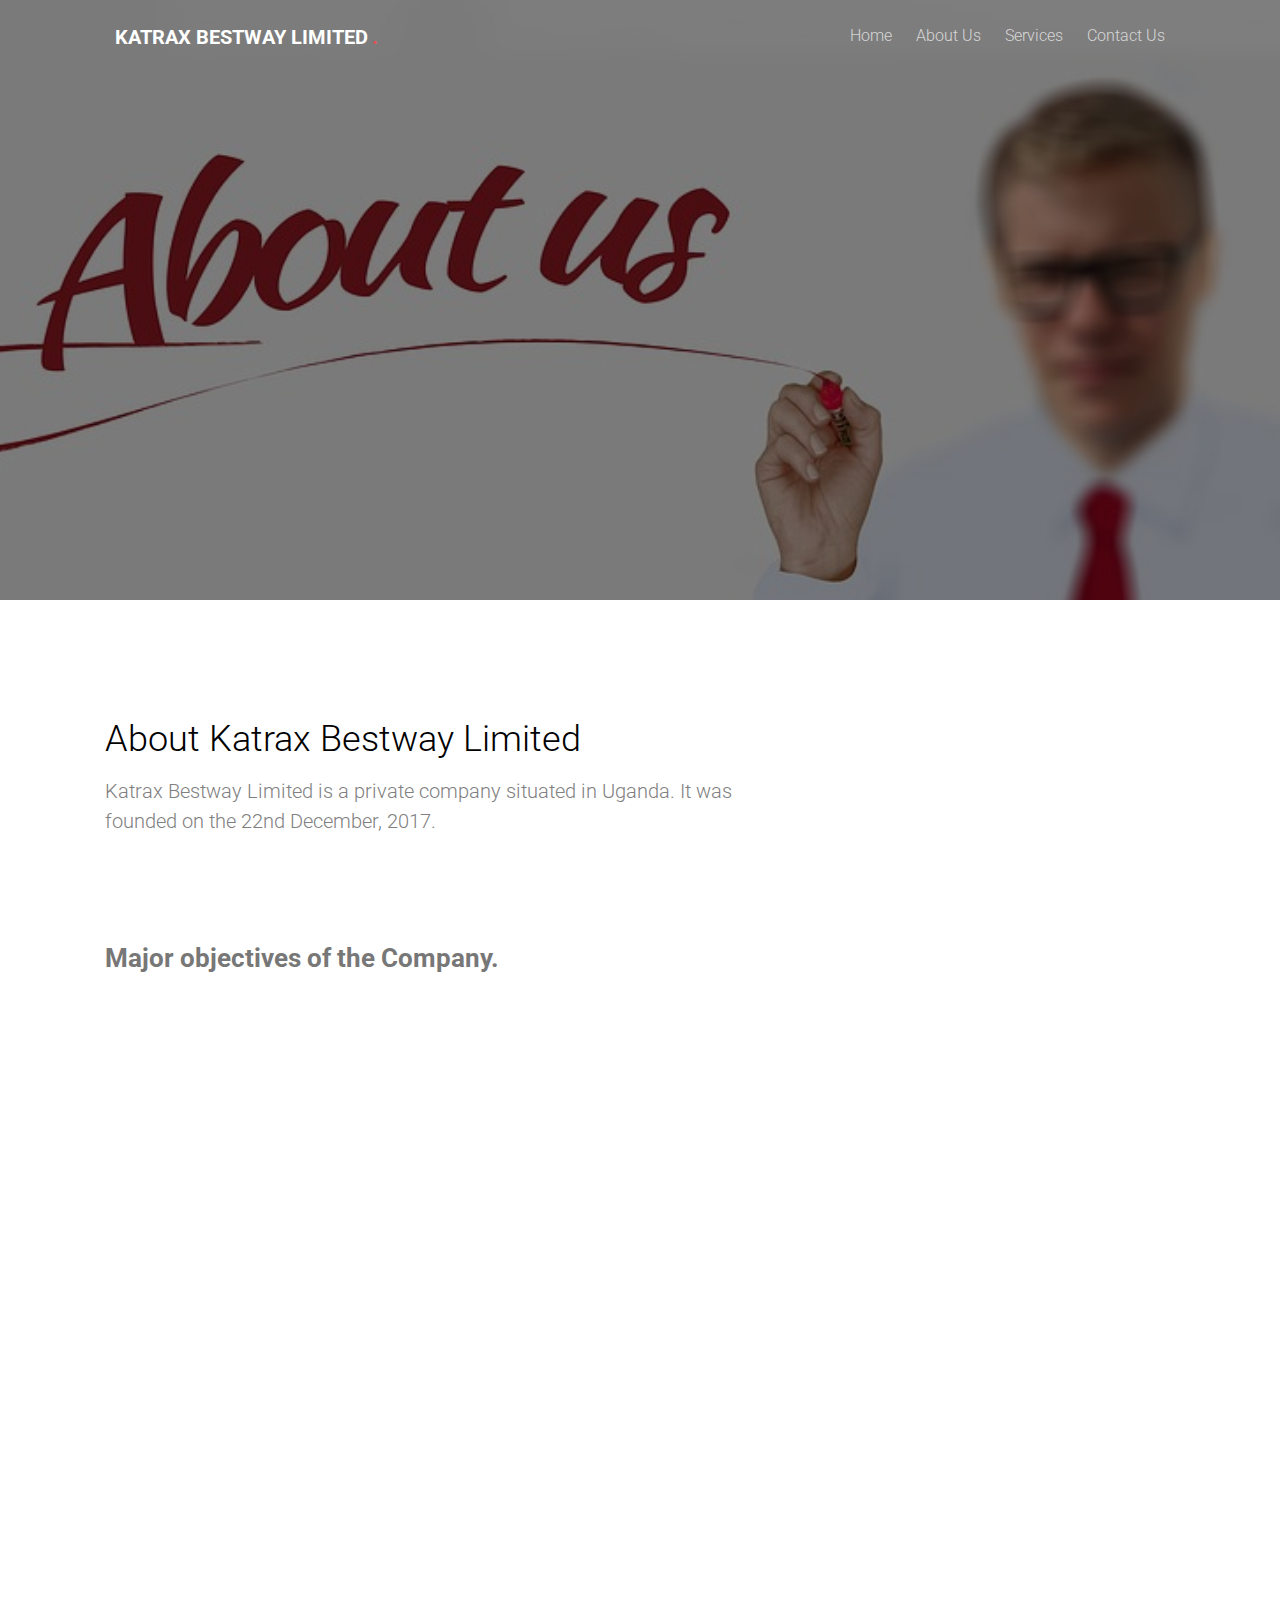
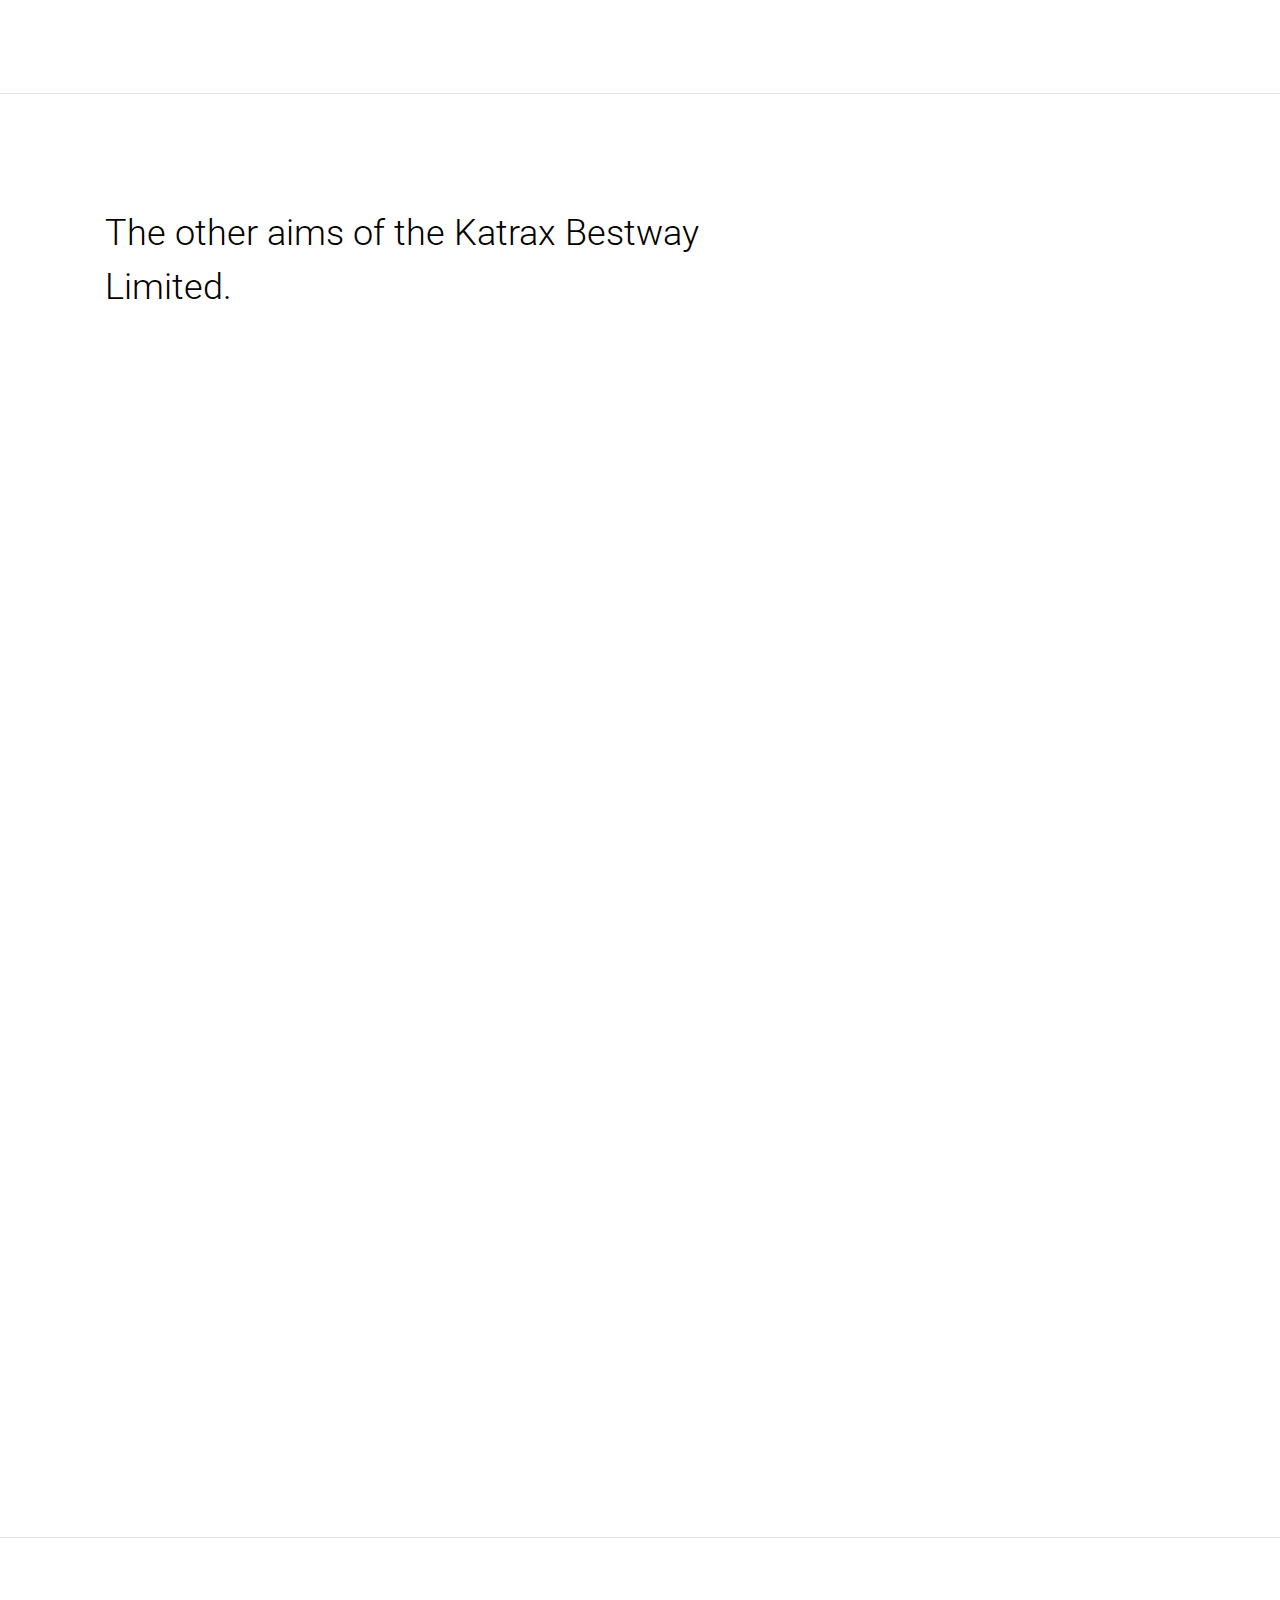
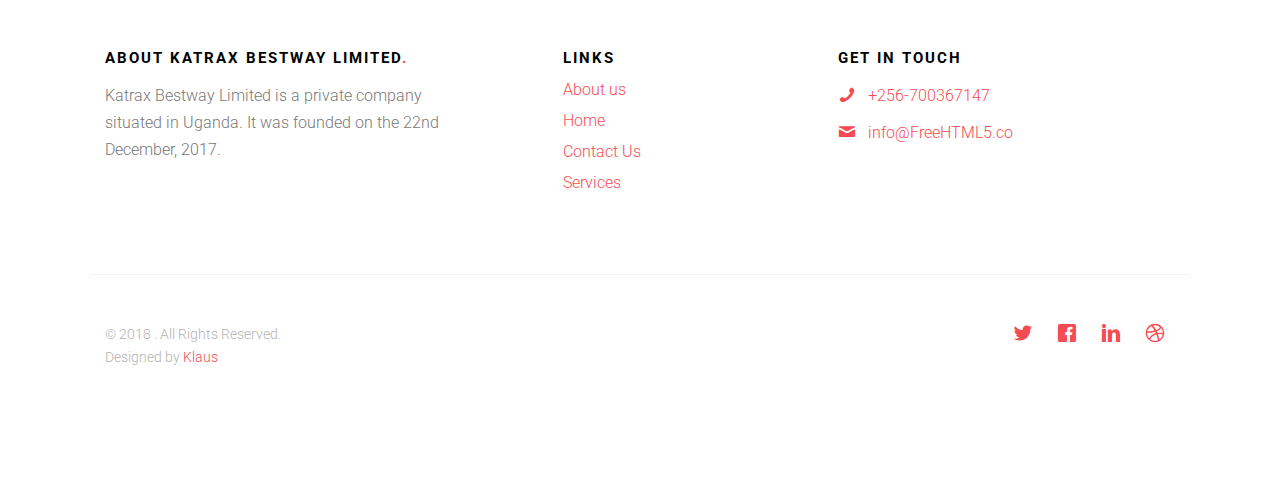
<file: about.html>
<!DOCTYPE HTML>
<html>
<head>
	<meta charset="utf-8">
	<meta http-equiv="X-UA-Compatible" content="IE=edge">
	
	<title>Katrax Bestway Limited</title>
	<link rel="shortcut icon" type="image/x-icon" href="Images1/logo.png">
	<meta name="viewport" content="width=device-width, initial-scale=1">
	<meta name="description" content="Free HTML5 Website Template by FreeHTML5.co" />
	<meta name="keywords" content="free website templates, free html5, free template, free bootstrap, free website template, html5, css3, mobile first, responsive" />
	<meta name="author" content="FreeHTML5.co" />


  <!-- 
	//////////////////////////////////////////////////////

	FREE HTML5 TEMPLATE 
	DESIGNED & DEVELOPED by FREEHTML5.CO
		
	Website: 		http://freehtml5.co/
	Email: 			info@freehtml5.co
	Twitter: 		http://twitter.com/fh5co
	Facebook: 		https://www.facebook.com/fh5co

	//////////////////////////////////////////////////////
-->


<!-- Facebook and Twitter integration -->
<meta property="og:title" content=""/>
<meta property="og:image" content=""/>
<meta property="og:url" content=""/>
<meta property="og:site_name" content=""/>
<meta property="og:description" content=""/>
<meta name="twitter:title" content="" />
<meta name="twitter:image" content="" />
<meta name="twitter:url" content="" />
<meta name="twitter:card" content="" />

<link href="https://fonts.googleapis.com/css?family=Roboto:300,400,700" rel="stylesheet">

<!-- Animate.css -->
<link rel="stylesheet" href="css/animate.css">
<!-- Icomoon Icon Fonts-->
<link rel="stylesheet" href="css/icomoon.css">
<!-- Themify Icons-->
<link rel="stylesheet" href="css/themify-icons.css">
<!-- Bootstrap  -->
<link rel="stylesheet" href="css/bootstrap.css">

<!-- Magnific Popup -->
<link rel="stylesheet" href="css/magnific-popup.css">

<!-- Owl Carousel  -->
<link rel="stylesheet" href="css/owl.carousel.min.css">
<link rel="stylesheet" href="css/owl.theme.default.min.css">

<!-- Theme style  -->
<link rel="stylesheet" href="css/style.css">

<!-- Modernizr JS -->
<script src="js/modernizr-2.6.2.min.js"></script>
<!-- FOR IE9 below -->
	<!--[if lt IE 9]>
	<script src="js/respond.min.js"></script>
<![endif]-->

</head>
<body>
	
	<div class="gtco-loader"></div>
	
	<div id="page">

		
		<div class="page-inner">
			<nav class="gtco-nav" role="navigation">
				<div class="gtco-container">
					
					<div class="row">
						<div class="col-sm-4 col-xs-12">
							<div id="gtco-logo"><a href="index.html">KATRAX BESTWAY LIMITED <em>.</em></a></div>
						</div>
						<div class="col-xs-8 text-right menu-1">
							<ul>
								<li><a href="index.html">Home</a></li>
								<li><a href="about.html">About Us</a></li>
								<li>
									<a href="services.html">Services</a>
									
								</li>
								<li><a href="contact.html">Contact Us</a></li>
							</ul>
						</div>
					</div>
					
				</div>
			</nav>
			
			<header id="gtco-header" class="gtco-cover gtco-cover-sm" role="banner" style="background-image: url(Images1/about1.jpg)">
				<div class="overlay"></div>
				<div class="gtco-container">
					<div class="row">
						<div class="col-md-12 col-md-offset-0 text-left">
							

							<div class="row row-mt-15em">

								<div class="col-md-7 mt-text animate-box" data-animate-effect="fadeInUp">
									<span class="intro-text-small">Explore </span>
									<h1>Get to know more about Kartax Bestway Limited</h1>	
								</div>
								
							</div>
							
							
						</div>
					</div>
				</div>
			</header>
			
			
			
			<div class="gtco-section border-bottom">
				<div class="gtco-container">
					<div class="row">
						<div class="col-md-8 text-left gtco-heading">
							<h2>About Katrax Bestway Limited</h2>
							<p>Katrax Bestway Limited is a private company situated in Uganda. It was founded on the 22nd December, 2017.</p>
						</div>
					</div>
					<p class="text-lg"><b>Major objectives of the Company.</b> </p>

					<!--Objectives of the company-->

					<div class="row">
						<div class="col-md-7">
							<div class="feature-left animate-box" data-animate-effect="fadeInLeft">
								<span class="icon">
									<i class="icon-check"></i>
								</span>
								<div class="feature-copy">
									<p>To carry on the business of procurement services and tenders (both local and international), power equipment, heavy duty machineries, hospital equipment.</p>
								</div>
							</div>

							<div class="feature-left animate-box" data-animate-effect="fadeInLeft">
								<span class="icon">
									<i class="icon-check"></i>
								</span>
								<div class="feature-copy">
									
									<p>To establish and carry on the business of mining and exploration of precious stones, metals and minerals which include but not limited to; gold, silver, diamond, potassium, silicon, granite.</p>
								</div>
							</div>

							<div class="feature-left animate-box" data-animate-effect="fadeInLeft">
								<span class="icon">
									<i class="icon-check"></i>
								</span>
								<div class="feature-copy">

									<p>To carry on the business of purfying, cleaning and grading of precious stones and minerals like gold, silver, diamond, potassium, silicon, and granite.</p>
								</div>
							</div>

							<div class="feature-left animate-box" data-animate-effect="fadeInLeft">
								<span class="icon">
									<i class="icon-check"></i>
								</span>
								<div class="feature-copy">
									
									<p>To carry on the business of importation and exporting all kind of precious stones, general supply of their products, buy, sell, import and deal in jewellery materials, articles and things, of every description liable to be required in connection with general trade of the company or by customers of or persons having dealings with company.</p>
								</div>
							</div>

						</div>
						<div class="col-md-5 macbook-wrap animate-box" data-animate-effect="fadeInRight">
							<img src="Images1/hand.jpg" alt="HandShake">
						</div>
					</div>
				</div>
			</div>

			<div class="gtco-section border-bottom">
				<div class="gtco-container">
					<!--Objectives of the company-->
					<div class="row">
						<div class="col-md-8 text-left gtco-heading">
							<h2>The other aims of the Katrax Bestway Limited.</h2>
						</div>
					</div>

					<div class="row">
						<div class="col-md-4">
							
						</div>
						<div class="col-md-8 mt-sm">
							<div class="feature-left animate-box" data-animate-effect="fadeInLeft">
								<span class="icon">
									<i class="icon-check"></i>
								</span>
								<div class="feature-copy">
									<p>To carry on business of import and export of jewellery materials locally and internationally to fulfill the interest of our customers and clients for the purpose of utilizing the redudant mineral resources to generate revenue for the country Uganda.</p>
								</div>
							</div>

							<div class="feature-left animate-box" data-animate-effect="fadeInLeft">
								<span class="icon">
									<i class="icon-check"></i>
								</span>
								<div class="feature-copy">
									<p>To carry on the business to act as valuers, appraisers, refrees and assessors to investigate into the conditions of the buildings or other structures of all kinds and to supply efficient and honest arbitrators amongst its perssonel and other related activities.</p>
								</div>
							</div>

							<div class="feature-left animate-box" data-animate-effect="fadeInLeft">
								<span class="icon">
									<i class="icon-check"></i>
								</span>
								<div class="feature-copy">
									<p>To carry on the business of contractors and agents, carriers and merchants anywhere in world and to deal with all kinds of immovable properties, free-hold or lease hold or having any other right, interest or shares attached to them whether belonging to the company or not.</p>
								</div>
							</div>

							<div class="feature-left animate-box" data-animate-effect="fadeInLeft">
								<span class="icon">
									<i class="icon-check"></i>
								</span>
								<div class="feature-copy">
									<p>To acquire by purchase, lease, exchange, hire or otherwise hold, manage , work develop the resources of land and turn to account any estates, land buildings, tenements and other property of every description, whether freehold or leasehold or other tenure and where so ever situate and any interests therein and rights connected therewith and in particular to acquire or take over certain estates situated in Uganda or outside and all or any parts theron and other assests used in therewith. </p>
								</div>
							</div>

							<div class="feature-left animate-box" data-animate-effect="fadeInLeft">
								<span class="icon">
									<i class="icon-check"></i>
								</span>
								<div class="feature-copy">
									<p>To carry on the business of buying and selling of used properties including but not limited to furniture, electronic appliances, building materials, consumables.</p>
								</div>
							</div>

							<div class="feature-left animate-box" data-animate-effect="fadeInLeft">
								<span class="icon">
									<i class="icon-check"></i>
								</span>
								<div class="feature-copy">
									<p>To carry on the business of purchasing , sale marketing art (paintings, sculptures etc.), general carriers and forwarding agents and warehouse men.</p>
								</div>
							</div>

						</div>
					</div>
				</div>
			</div>




			<footer id="gtco-footer" role="contentinfo">
				<div class="gtco-container">
					<div class="row row-p	b-md">

						<div class="col-md-4">
							<div class="gtco-widget">
								<h3>About <span class="footer-logo">Katrax Bestway Limited<span>.<span></span></h3>
								<p>Katrax Bestway Limited is a private company situated in Uganda. It was founded on the 22nd December, 2017.
								</p>


							</div>
						</div>

						<div class="col-md-4 col-md-push-1">
							<div class="gtco-widget">
								<h3>Links</h3>
								<ul class="gtco-footer-links">
									<li><a href="about.html">About us</a></li>
									<li><a href="index.html">Home</a></li>
									<li><a href="contact.html">Contact Us</a></li>
									<li><a href="services.html">Services</a></li>
								</ul>
							</div>
						</div>

						<div class="col-md-4">
							<div class="gtco-widget">
								<h3>Get In Touch</h3>
								<ul class="gtco-quick-contact">
									<li><a href="#"><i class="icon-phone"></i> +256-700367147</a></li></a></li>
									<li><a href="#"><i class="icon-mail2"></i> info@FreeHTML5.co</a></li>
								</ul>
							</div>
						</div>

					</div>

					<div class="row copyright">
						<div class="col-md-12">
							<p class="pull-left">
								<small class="block">&copy; 2018 . All Rights Reserved.</small> 
								<small class="block">Designed by <a href="" target="_blank">Klaus</a></small>
							</p>
							<p class="pull-right">
								<ul class="gtco-social-icons pull-right">
									<li><a href="#"><i class="icon-twitter"></i></a></li>
									<li><a href="#"><i class="icon-facebook"></i></a></li>
									<li><a href="#"><i class="icon-linkedin"></i></a></li>
									<li><a href="#"><i class="icon-dribbble"></i></a></li>
								</ul>
							</p>
						</div>
					</div>

				</div>
			</footer>
		</div>

	</div>

	<div class="gototop js-top">
		<a href="#" class="js-gotop"><i class="icon-arrow-up"></i></a>
	</div>
	
	<!-- jQuery -->
	<script src="js/jquery.min.js"></script>
	<!-- jQuery Easing -->
	<script src="js/jquery.easing.1.3.js"></script>
	<!-- Bootstrap -->
	<script src="js/bootstrap.min.js"></script>
	<!-- Waypoints -->
	<script src="js/jquery.waypoints.min.js"></script>
	<!-- Carousel -->
	<script src="js/owl.carousel.min.js"></script>
	<!-- countTo -->
	<script src="js/jquery.countTo.js"></script>
	<!-- Magnific Popup -->
	<script src="js/jquery.magnific-popup.min.js"></script>
	<script src="js/magnific-popup-options.js"></script>
	<!-- Main -->
	<script src="js/main.js"></script>

</body>
</html>
</file>
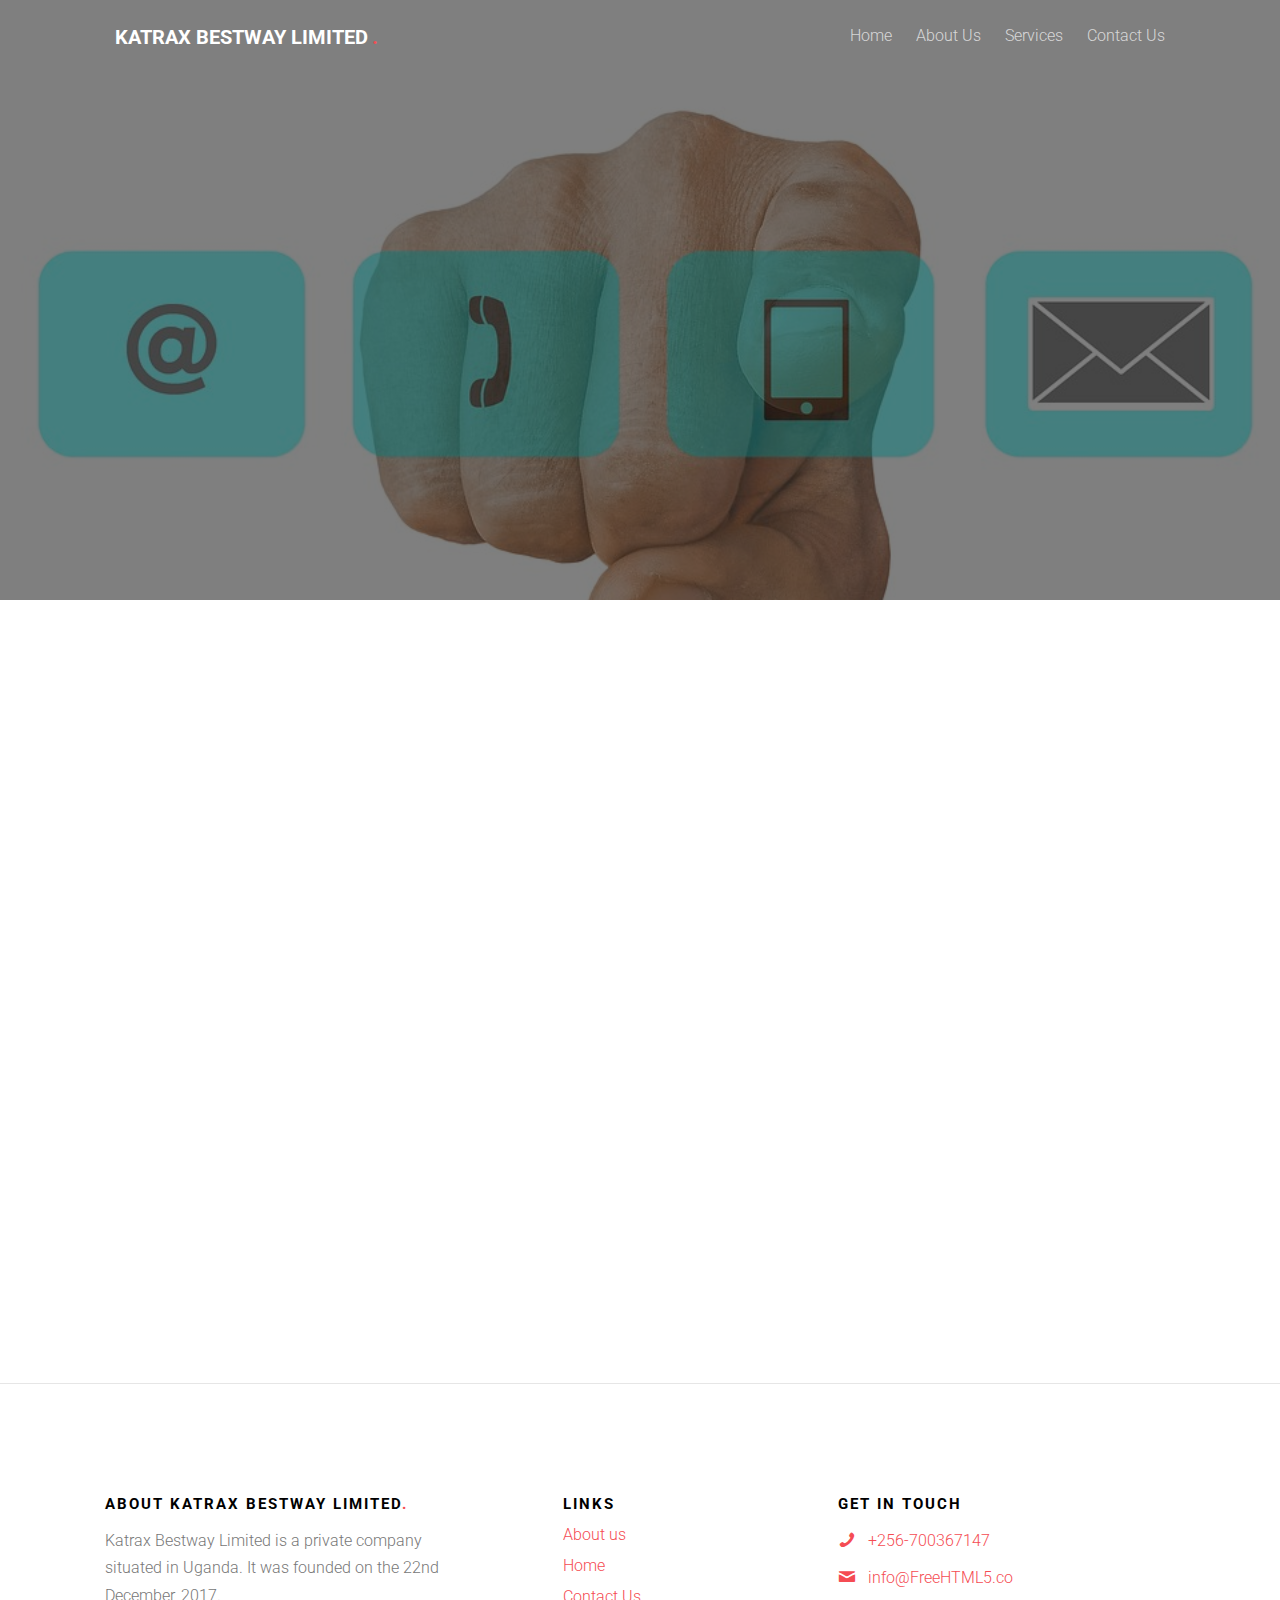
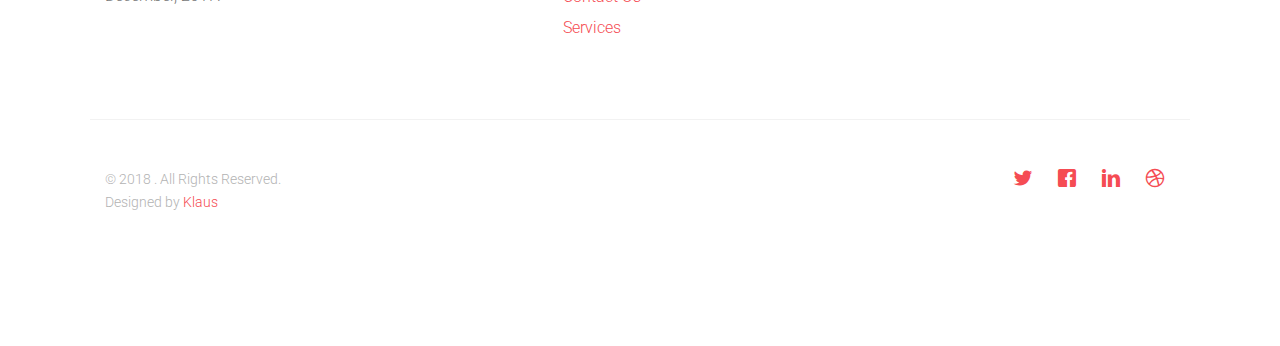
<file: contact.html>
<!DOCTYPE HTML>
<html>
<head>
	<meta charset="utf-8">
	<meta http-equiv="X-UA-Compatible" content="IE=edge">
	<title>Katrax Bestway Limited</title>
	<link rel="shortcut icon" type="image/x-icon" href="Images1/logo.png">
	<meta name="viewport" content="width=device-width, initial-scale=1">
	<meta name="description" content="Free HTML5 Website Template by FreeHTML5.co" />
	<meta name="keywords" content="free website templates, free html5, free template, free bootstrap, free website template, html5, css3, mobile first, responsive" />
	<meta name="author" content="FreeHTML5.co" />


  <!-- 
	//////////////////////////////////////////////////////

	FREE HTML5 TEMPLATE 
	DESIGNED & DEVELOPED by FREEHTML5.CO
		
	Website: 		http://freehtml5.co/
	Email: 			info@freehtml5.co
	Twitter: 		http://twitter.com/fh5co
	Facebook: 		https://www.facebook.com/fh5co

	//////////////////////////////////////////////////////
-->


<!-- Facebook and Twitter integration -->
<meta property="og:title" content=""/>
<meta property="og:image" content=""/>
<meta property="og:url" content=""/>
<meta property="og:site_name" content=""/>
<meta property="og:description" content=""/>
<meta name="twitter:title" content="" />
<meta name="twitter:image" content="" />
<meta name="twitter:url" content="" />
<meta name="twitter:card" content="" />

<link href="https://fonts.googleapis.com/css?family=Roboto:300,400,700" rel="stylesheet">

<!-- Animate.css -->
<link rel="stylesheet" href="css/animate.css">
<!-- Icomoon Icon Fonts-->
<link rel="stylesheet" href="css/icomoon.css">
<!-- Themify Icons-->
<link rel="stylesheet" href="css/themify-icons.css">
<!-- Bootstrap  -->
<link rel="stylesheet" href="css/bootstrap.css">

<!-- Magnific Popup -->
<link rel="stylesheet" href="css/magnific-popup.css">

<!-- Owl Carousel  -->
<link rel="stylesheet" href="css/owl.carousel.min.css">
<link rel="stylesheet" href="css/owl.theme.default.min.css">

<!-- Theme style  -->
<link rel="stylesheet" href="css/style.css">

<!-- Modernizr JS -->
<script src="js/modernizr-2.6.2.min.js"></script>
<!-- FOR IE9 below -->
	<!--[if lt IE 9]>
	<script src="js/respond.min.js"></script>
<![endif]-->

</head>
<body>
	
	<div class="gtco-loader"></div>
	
	<div id="page">

		
		<div class="page-inner">
			<nav class="gtco-nav" role="navigation">
				<div class="gtco-container">
					
					<div class="row">
						<div class="col-sm-4 col-xs-12">
							<div id="gtco-logo"><a href="index.html">KATRAX BESTWAY LIMITED <em>.</em></a></div>
						</div>
						<div class="col-xs-8 text-right menu-1">
							<ul>
								<li><a href="index.html">Home</a></li>
								<li><a href="about.html">About Us</a></li>
								<li>
									<a href="services.html">Services</a>
								</li>
								<li><a href="contact.html">Contact Us</a></li>
							</ul>
						</div>
					</div>
					
				</div>
			</nav>
			
			<header id="gtco-header" class="gtco-cover gtco-cover-sm" role="banner" style="background-image: url(Images1/contact2.jpg)">
				<div class="overlay"></div>
				<div class="gtco-container">
					<div class="row">
						<div class="col-md-12 col-md-offset-0 text-left">
							<div class="row row-mt-15em">

								<div class="col-md-7 mt-text animate-box" data-animate-effect="fadeInUp">
									<span class="intro-text-small">Don't be shy</span>
									<h1>Get In Touch</h1>	
								</div>
								
							</div>
							
						</div>
					</div>
				</div>
			</header>
			
			
			<div class="gtco-section border-bottom">
				<div class="gtco-container">
					<div class="row">
						<div class="col-md-12">
							<div class="col-md-6 animate-box">
								<h3>Get In Touch</h3>
								<form action="#">
									<div class="row form-group">
										<div class="col-md-12">
											<label class="sr-only" for="name">Name</label>
											<input type="text" id="name" class="form-control" placeholder="Your firstname">
										</div>
										
									</div>

									<div class="row form-group">
										<div class="col-md-12">
											<label class="sr-only" for="email">Email</label>
											<input type="text" id="email" class="form-control" placeholder="Your email address">
										</div>
									</div>

									<div class="row form-group">
										<div class="col-md-12">
											<label class="sr-only" for="subject">Subject</label>
											<input type="text" id="subject" class="form-control" placeholder="Your subject of this message">
										</div>
									</div>

									<div class="row form-group">
										<div class="col-md-12">
											<label class="sr-only" for="message">Message</label>
											<textarea name="message" id="message" cols="30" rows="10" class="form-control" placeholder="Write us something"></textarea>
										</div>
									</div>
									<div class="form-group">
										<input type="submit" value="Send Message" class="btn btn-primary">
									</div>

								</form>		
							</div>
							<div class="col-md-5 col-md-push-1 animate-box">
								
								<div class="gtco-contact-info">
									<h3>Contact Information</h3>
									<ul>
										<li class="address">Plot 3, Kampala Road, 2nd Floor<br>Station House Suite 6,<br> P.O.BOX. 23919 Kampala-Uganda </li>
										<li class="phone"><a href="tel://1234567920">+256-700367147</a></li>
										<li class="email"><a href="mailto:info@yoursite.com">info@yoursite.com</a></li>
									</ul>
								</div>


							</div>
						</div>
					</div>
				</div>
			</div>

			<footer id="gtco-footer" role="contentinfo">
				<div class="gtco-container">
					<div class="row row-p	b-md">

						<div class="col-md-4">
							<div class="gtco-widget">
								<h3>About <span class="footer-logo">Katrax Bestway Limited<span>.<span></span></h3>
								<p>Katrax Bestway Limited is a private company situated in Uganda. It was founded on the 22nd December, 2017.
								</p>
							</div>
						</div>

						<div class="col-md-4 col-md-push-1">
							<div class="gtco-widget">
								<h3>Links</h3>
								<ul class="gtco-footer-links">
									<li><a href="about.html">About us</a></li>
									<li><a href="index.html">Home</a></li>
									<li><a href="contact.html">Contact Us</a></li>
									<li><a href="services.html">Services</a></li>
								</ul>
							</div>
						</div>

						<div class="col-md-4">
							<div class="gtco-widget">
								<h3>Get In Touch</h3>
								<ul class="gtco-quick-contact">
									<li><a href="#"><i class="icon-phone"></i> +256-700367147</a></li></a></li>
									<li><a href="#"><i class="icon-mail2"></i> info@FreeHTML5.co</a></li>
								</ul>
							</div>
						</div>

					</div>

					<div class="row copyright">
						<div class="col-md-12">
							<p class="pull-left">
								<small class="block">&copy; 2018 . All Rights Reserved.</small> 
								<small class="block">Designed by <a href="" target="_blank">Klaus</a></small>
							</p>
							<p class="pull-right">
								<ul class="gtco-social-icons pull-right">
									<li><a href="#"><i class="icon-twitter"></i></a></li>
									<li><a href="#"><i class="icon-facebook"></i></a></li>
									<li><a href="#"><i class="icon-linkedin"></i></a></li>
									<li><a href="#"><i class="icon-dribbble"></i></a></li>
								</ul>
							</p>
						</div>
					</div>

				</div>
			</footer>
		</div>

	</div>

	<div class="gototop js-top">
		<a href="#" class="js-gotop"><i class="icon-arrow-up"></i></a>
	</div>
	
	<!-- jQuery -->
	<script src="js/jquery.min.js"></script>
	<!-- jQuery Easing -->
	<script src="js/jquery.easing.1.3.js"></script>
	<!-- Bootstrap -->
	<script src="js/bootstrap.min.js"></script>
	<!-- Waypoints -->
	<script src="js/jquery.waypoints.min.js"></script>
	<!-- Carousel -->
	<script src="js/owl.carousel.min.js"></script>
	<!-- countTo -->
	<script src="js/jquery.countTo.js"></script>
	<!-- Magnific Popup -->
	<script src="js/jquery.magnific-popup.min.js"></script>
	<script src="js/magnific-popup-options.js"></script>
	<!-- Main -->
	<script src="js/main.js"></script>

</body>
</html>
</file>
<file: css/icomoon.css>
@font-face {
  font-family: 'icomoon';
  src:  url('../fonts/icomoon/icomoon.eot?6iuir');
  src:  url('../fonts/icomoon/icomoon.eot?6iuir#iefix') format('embedded-opentype'),
    url('../fonts/icomoon/icomoon.ttf?6iuir') format('truetype'),
    url('../fonts/icomoon/icomoon.woff?6iuir') format('woff'),
    url('../fonts/icomoon/icomoon.svg?6iuir#icomoon') format('svg');
  font-weight: normal;
  font-style: normal;
}

[class^="icon-"], [class*=" icon-"] {
  /* use !important to prevent issues with browser extensions that change fonts */
  font-family: 'icomoon' !important;
  speak: none;
  font-style: normal;
  font-weight: normal;
  font-variant: normal;
  text-transform: none;
  line-height: 1;

  /* Better Font Rendering =========== */
  -webkit-font-smoothing: antialiased;
  -moz-osx-font-smoothing: grayscale;
}

.icon-eye:before {
  content: "\e000";
}
.icon-paper-clip:before {
  content: "\e001";
}
.icon-mail:before {
  content: "\e002";
}
.icon-toggle:before {
  content: "\e003";
}
.icon-layout:before {
  content: "\e004";
}
.icon-link:before {
  content: "\e005";
}
.icon-bell:before {
  content: "\e006";
}
.icon-lock:before {
  content: "\e007";
}
.icon-unlock:before {
  content: "\e008";
}
.icon-ribbon:before {
  content: "\e009";
}
.icon-image:before {
  content: "\e010";
}
.icon-signal:before {
  content: "\e011";
}
.icon-target:before {
  content: "\e012";
}
.icon-clipboard:before {
  content: "\e013";
}
.icon-clock:before {
  content: "\e014";
}
.icon-watch:before {
  content: "\e015";
}
.icon-air-play:before {
  content: "\e016";
}
.icon-camera:before {
  content: "\e017";
}
.icon-video:before {
  content: "\e018";
}
.icon-disc:before {
  content: "\e019";
}
.icon-printer:before {
  content: "\e020";
}
.icon-monitor:before {
  content: "\e021";
}
.icon-server:before {
  content: "\e022";
}
.icon-cog:before {
  content: "\e023";
}
.icon-heart:before {
  content: "\e024";
}
.icon-paragraph:before {
  content: "\e025";
}
.icon-align-justify:before {
  content: "\e026";
}
.icon-align-left:before {
  content: "\e027";
}
.icon-align-center:before {
  content: "\e028";
}
.icon-align-right:before {
  content: "\e029";
}
.icon-book:before {
  content: "\e030";
}
.icon-layers:before {
  content: "\e031";
}
.icon-stack:before {
  content: "\e032";
}
.icon-stack-2:before {
  content: "\e033";
}
.icon-paper:before {
  content: "\e034";
}
.icon-paper-stack:before {
  content: "\e035";
}
.icon-search:before {
  content: "\e036";
}
.icon-zoom-in:before {
  content: "\e037";
}
.icon-zoom-out:before {
  content: "\e038";
}
.icon-reply:before {
  content: "\e039";
}
.icon-circle-plus:before {
  content: "\e040";
}
.icon-circle-minus:before {
  content: "\e041";
}
.icon-circle-check:before {
  content: "\e042";
}
.icon-circle-cross:before {
  content: "\e043";
}
.icon-square-plus:before {
  content: "\e044";
}
.icon-square-minus:before {
  content: "\e045";
}
.icon-square-check:before {
  content: "\e046";
}
.icon-square-cross:before {
  content: "\e047";
}
.icon-microphone:before {
  content: "\e048";
}
.icon-record:before {
  content: "\e049";
}
.icon-skip-back:before {
  content: "\e050";
}
.icon-rewind:before {
  content: "\e051";
}
.icon-play:before {
  content: "\e052";
}
.icon-pause:before {
  content: "\e053";
}
.icon-stop:before {
  content: "\e054";
}
.icon-fast-forward:before {
  content: "\e055";
}
.icon-skip-forward:before {
  content: "\e056";
}
.icon-shuffle:before {
  content: "\e057";
}
.icon-repeat:before {
  content: "\e058";
}
.icon-folder:before {
  content: "\e059";
}
.icon-umbrella:before {
  content: "\e060";
}
.icon-moon:before {
  content: "\e061";
}
.icon-thermometer:before {
  content: "\e062";
}
.icon-drop:before {
  content: "\e063";
}
.icon-sun:before {
  content: "\e064";
}
.icon-cloud:before {
  content: "\e065";
}
.icon-cloud-upload:before {
  content: "\e066";
}
.icon-cloud-download:before {
  content: "\e067";
}
.icon-upload:before {
  content: "\e068";
}
.icon-download:before {
  content: "\e069";
}
.icon-location:before {
  content: "\e070";
}
.icon-location-2:before {
  content: "\e071";
}
.icon-map:before {
  content: "\e072";
}
.icon-battery:before {
  content: "\e073";
}
.icon-head:before {
  content: "\e074";
}
.icon-briefcase:before {
  content: "\e075";
}
.icon-speech-bubble:before {
  content: "\e076";
}
.icon-anchor:before {
  content: "\e077";
}
.icon-globe:before {
  content: "\e078";
}
.icon-box:before {
  content: "\e079";
}
.icon-reload:before {
  content: "\e080";
}
.icon-share:before {
  content: "\e081";
}
.icon-marquee:before {
  content: "\e082";
}
.icon-marquee-plus:before {
  content: "\e083";
}
.icon-marquee-minus:before {
  content: "\e084";
}
.icon-tag:before {
  content: "\e085";
}
.icon-power:before {
  content: "\e086";
}
.icon-command:before {
  content: "\e087";
}
.icon-alt:before {
  content: "\e088";
}
.icon-esc:before {
  content: "\e089";
}
.icon-bar-graph:before {
  content: "\e090";
}
.icon-bar-graph-2:before {
  content: "\e091";
}
.icon-pie-graph:before {
  content: "\e092";
}
.icon-star:before {
  content: "\e093";
}
.icon-arrow-left:before {
  content: "\e094";
}
.icon-arrow-right:before {
  content: "\e095";
}
.icon-arrow-up:before {
  content: "\e096";
}
.icon-arrow-down:before {
  content: "\e097";
}
.icon-volume:before {
  content: "\e098";
}
.icon-mute:before {
  content: "\e099";
}
.icon-content-right:before {
  content: "\e100";
}
.icon-content-left:before {
  content: "\e101";
}
.icon-grid:before {
  content: "\e102";
}
.icon-grid-2:before {
  content: "\e103";
}
.icon-columns:before {
  content: "\e104";
}
.icon-loader:before {
  content: "\e105";
}
.icon-bag:before {
  content: "\e106";
}
.icon-ban:before {
  content: "\e107";
}
.icon-flag:before {
  content: "\e108";
}
.icon-trash:before {
  content: "\e109";
}
.icon-expand:before {
  content: "\e110";
}
.icon-contract:before {
  content: "\e111";
}
.icon-maximize:before {
  content: "\e112";
}
.icon-minimize:before {
  content: "\e113";
}
.icon-plus:before {
  content: "\e114";
}
.icon-minus:before {
  content: "\e115";
}
.icon-check:before {
  content: "\e116";
}
.icon-cross:before {
  content: "\e117";
}
.icon-move:before {
  content: "\e118";
}
.icon-delete:before {
  content: "\e119";
}
.icon-menu:before {
  content: "\e120";
}
.icon-archive:before {
  content: "\e121";
}
.icon-inbox:before {
  content: "\e122";
}
.icon-outbox:before {
  content: "\e123";
}
.icon-file:before {
  content: "\e124";
}
.icon-file-add:before {
  content: "\e125";
}
.icon-file-subtract:before {
  content: "\e126";
}
.icon-help:before {
  content: "\e127";
}
.icon-open:before {
  content: "\e128";
}
.icon-ellipsis:before {
  content: "\e129";
}
.icon-add-to-list:before {
  content: "\e900";
}
.icon-classic-computer:before {
  content: "\e901";
}
.icon-controller-fast-backward:before {
  content: "\e902";
}
.icon-creative-commons-attribution:before {
  content: "\e903";
}
.icon-creative-commons-noderivs:before {
  content: "\e904";
}
.icon-creative-commons-noncommercial-eu:before {
  content: "\e905";
}
.icon-creative-commons-noncommercial-us:before {
  content: "\e906";
}
.icon-creative-commons-public-domain:before {
  content: "\e907";
}
.icon-creative-commons-remix:before {
  content: "\e908";
}
.icon-creative-commons-share:before {
  content: "\e909";
}
.icon-creative-commons-sharealike:before {
  content: "\e90a";
}
.icon-creative-commons:before {
  content: "\e90b";
}
.icon-document-landscape:before {
  content: "\e90c";
}
.icon-remove-user:before {
  content: "\e90d";
}
.icon-warning:before {
  content: "\e90e";
}
.icon-arrow-bold-down:before {
  content: "\e90f";
}
.icon-arrow-bold-left:before {
  content: "\e910";
}
.icon-arrow-bold-right:before {
  content: "\e911";
}
.icon-arrow-bold-up:before {
  content: "\e912";
}
.icon-arrow-down2:before {
  content: "\e913";
}
.icon-arrow-left2:before {
  content: "\e914";
}
.icon-arrow-long-down:before {
  content: "\e915";
}
.icon-arrow-long-left:before {
  content: "\e916";
}
.icon-arrow-long-right:before {
  content: "\e917";
}
.icon-arrow-long-up:before {
  content: "\e918";
}
.icon-arrow-right2:before {
  content: "\e919";
}
.icon-arrow-up2:before {
  content: "\e91a";
}
.icon-arrow-with-circle-down:before {
  content: "\e91b";
}
.icon-arrow-with-circle-left:before {
  content: "\e91c";
}
.icon-arrow-with-circle-right:before {
  content: "\e91d";
}
.icon-arrow-with-circle-up:before {
  content: "\e91e";
}
.icon-bookmark:before {
  content: "\e91f";
}
.icon-bookmarks:before {
  content: "\e920";
}
.icon-chevron-down:before {
  content: "\e921";
}
.icon-chevron-left:before {
  content: "\e922";
}
.icon-chevron-right:before {
  content: "\e923";
}
.icon-chevron-small-down:before {
  content: "\e924";
}
.icon-chevron-small-left:before {
  content: "\e925";
}
.icon-chevron-small-right:before {
  content: "\e926";
}
.icon-chevron-small-up:before {
  content: "\e927";
}
.icon-chevron-thin-down:before {
  content: "\e928";
}
.icon-chevron-thin-left:before {
  content: "\e929";
}
.icon-chevron-thin-right:before {
  content: "\e92a";
}
.icon-chevron-thin-up:before {
  content: "\e92b";
}
.icon-chevron-up:before {
  content: "\e92c";
}
.icon-chevron-with-circle-down:before {
  content: "\e92d";
}
.icon-chevron-with-circle-left:before {
  content: "\e92e";
}
.icon-chevron-with-circle-right:before {
  content: "\e92f";
}
.icon-chevron-with-circle-up:before {
  content: "\e930";
}
.icon-cloud2:before {
  content: "\e931";
}
.icon-controller-fast-forward:before {
  content: "\e932";
}
.icon-controller-jump-to-start:before {
  content: "\e933";
}
.icon-controller-next:before {
  content: "\e934";
}
.icon-controller-paus:before {
  content: "\e935";
}
.icon-controller-play:before {
  content: "\e936";
}
.icon-controller-record:before {
  content: "\e937";
}
.icon-controller-stop:before {
  content: "\e938";
}
.icon-controller-volume:before {
  content: "\e939";
}
.icon-dot-single:before {
  content: "\e93a";
}
.icon-dots-three-horizontal:before {
  content: "\e93b";
}
.icon-dots-three-vertical:before {
  content: "\e93c";
}
.icon-dots-two-horizontal:before {
  content: "\e93d";
}
.icon-dots-two-vertical:before {
  content: "\e93e";
}
.icon-download2:before {
  content: "\e93f";
}
.icon-emoji-flirt:before {
  content: "\e940";
}
.icon-flow-branch:before {
  content: "\e941";
}
.icon-flow-cascade:before {
  content: "\e942";
}
.icon-flow-line:before {
  content: "\e943";
}
.icon-flow-parallel:before {
  content: "\e944";
}
.icon-flow-tree:before {
  content: "\e945";
}
.icon-install:before {
  content: "\e946";
}
.icon-layers2:before {
  content: "\e947";
}
.icon-open-book:before {
  content: "\e948";
}
.icon-resize-100:before {
  content: "\e949";
}
.icon-resize-full-screen:before {
  content: "\e94a";
}
.icon-save:before {
  content: "\e94b";
}
.icon-select-arrows:before {
  content: "\e94c";
}
.icon-sound-mute:before {
  content: "\e94d";
}
.icon-sound:before {
  content: "\e94e";
}
.icon-trash2:before {
  content: "\e94f";
}
.icon-triangle-down:before {
  content: "\e950";
}
.icon-triangle-left:before {
  content: "\e951";
}
.icon-triangle-right:before {
  content: "\e952";
}
.icon-triangle-up:before {
  content: "\e953";
}
.icon-uninstall:before {
  content: "\e954";
}
.icon-upload-to-cloud:before {
  content: "\e955";
}
.icon-upload2:before {
  content: "\e956";
}
.icon-add-user:before {
  content: "\e957";
}
.icon-address:before {
  content: "\e958";
}
.icon-adjust:before {
  content: "\e959";
}
.icon-air:before {
  content: "\e95a";
}
.icon-aircraft-landing:before {
  content: "\e95b";
}
.icon-aircraft-take-off:before {
  content: "\e95c";
}
.icon-aircraft:before {
  content: "\e95d";
}
.icon-align-bottom:before {
  content: "\e95e";
}
.icon-align-horizontal-middle:before {
  content: "\e95f";
}
.icon-align-left2:before {
  content: "\e960";
}
.icon-align-right2:before {
  content: "\e961";
}
.icon-align-top:before {
  content: "\e962";
}
.icon-align-vertical-middle:before {
  content: "\e963";
}
.icon-archive2:before {
  content: "\e964";
}
.icon-area-graph:before {
  content: "\e965";
}
.icon-attachment:before {
  content: "\e966";
}
.icon-awareness-ribbon:before {
  content: "\e967";
}
.icon-back-in-time:before {
  content: "\e968";
}
.icon-back:before {
  content: "\e969";
}
.icon-bar-graph2:before {
  content: "\e96a";
}
.icon-battery2:before {
  content: "\e96b";
}
.icon-beamed-note:before {
  content: "\e96c";
}
.icon-bell2:before {
  content: "\e96d";
}
.icon-blackboard:before {
  content: "\e96e";
}
.icon-block:before {
  content: "\e96f";
}
.icon-book2:before {
  content: "\e970";
}
.icon-bowl:before {
  content: "\e971";
}
.icon-box2:before {
  content: "\e972";
}
.icon-briefcase2:before {
  content: "\e973";
}
.icon-browser:before {
  content: "\e974";
}
.icon-brush:before {
  content: "\e975";
}
.icon-bucket:before {
  content: "\e976";
}
.icon-cake:before {
  content: "\e977";
}
.icon-calculator:before {
  content: "\e978";
}
.icon-calendar:before {
  content: "\e979";
}
.icon-camera2:before {
  content: "\e97a";
}
.icon-ccw:before {
  content: "\e97b";
}
.icon-chat:before {
  content: "\e97c";
}
.icon-check2:before {
  content: "\e97d";
}
.icon-circle-with-cross:before {
  content: "\e97e";
}
.icon-circle-with-minus:before {
  content: "\e97f";
}
.icon-circle-with-plus:before {
  content: "\e980";
}
.icon-circle:before {
  content: "\e981";
}
.icon-circular-graph:before {
  content: "\e982";
}
.icon-clapperboard:before {
  content: "\e983";
}
.icon-clipboard2:before {
  content: "\e984";
}
.icon-clock2:before {
  content: "\e985";
}
.icon-code:before {
  content: "\e986";
}
.icon-cog2:before {
  content: "\e987";
}
.icon-colours:before {
  content: "\e988";
}
.icon-compass:before {
  content: "\e989";
}
.icon-copy:before {
  content: "\e98a";
}
.icon-credit-card:before {
  content: "\e98b";
}
.icon-credit:before {
  content: "\e98c";
}
.icon-cross2:before {
  content: "\e98d";
}
.icon-cup:before {
  content: "\e98e";
}
.icon-cw:before {
  content: "\e98f";
}
.icon-cycle:before {
  content: "\e990";
}
.icon-database:before {
  content: "\e991";
}
.icon-dial-pad:before {
  content: "\e992";
}
.icon-direction:before {
  content: "\e993";
}
.icon-document:before {
  content: "\e994";
}
.icon-documents:before {
  content: "\e995";
}
.icon-drink:before {
  content: "\e996";
}
.icon-drive:before {
  content: "\e997";
}
.icon-drop2:before {
  content: "\e998";
}
.icon-edit:before {
  content: "\e999";
}
.icon-email:before {
  content: "\e99a";
}
.icon-emoji-happy:before {
  content: "\e99b";
}
.icon-emoji-neutral:before {
  content: "\e99c";
}
.icon-emoji-sad:before {
  content: "\e99d";
}
.icon-erase:before {
  content: "\e99e";
}
.icon-eraser:before {
  content: "\e99f";
}
.icon-export:before {
  content: "\e9a0";
}
.icon-eye2:before {
  content: "\e9a1";
}
.icon-feather:before {
  content: "\e9a2";
}
.icon-flag2:before {
  content: "\e9a3";
}
.icon-flash:before {
  content: "\e9a4";
}
.icon-flashlight:before {
  content: "\e9a5";
}
.icon-flat-brush:before {
  content: "\e9a6";
}
.icon-folder-images:before {
  content: "\e9a7";
}
.icon-folder-music:before {
  content: "\e9a8";
}
.icon-folder-video:before {
  content: "\e9a9";
}
.icon-folder2:before {
  content: "\e9aa";
}
.icon-forward:before {
  content: "\e9ab";
}
.icon-funnel:before {
  content: "\e9ac";
}
.icon-game-controller:before {
  content: "\e9ad";
}
.icon-gauge:before {
  content: "\e9ae";
}
.icon-globe2:before {
  content: "\e9af";
}
.icon-graduation-cap:before {
  content: "\e9b0";
}
.icon-grid2:before {
  content: "\e9b1";
}
.icon-hair-cross:before {
  content: "\e9b2";
}
.icon-hand:before {
  content: "\e9b3";
}
.icon-heart-outlined:before {
  content: "\e9b4";
}
.icon-heart2:before {
  content: "\e9b5";
}
.icon-help-with-circle:before {
  content: "\e9b6";
}
.icon-help2:before {
  content: "\e9b7";
}
.icon-home:before {
  content: "\e9b8";
}
.icon-hour-glass:before {
  content: "\e9b9";
}
.icon-image-inverted:before {
  content: "\e9ba";
}
.icon-image2:before {
  content: "\e9bb";
}
.icon-images:before {
  content: "\e9bc";
}
.icon-inbox2:before {
  content: "\e9bd";
}
.icon-infinity:before {
  content: "\e9be";
}
.icon-info-with-circle:before {
  content: "\e9bf";
}
.icon-info:before {
  content: "\e9c0";
}
.icon-key:before {
  content: "\e9c1";
}
.icon-keyboard:before {
  content: "\e9c2";
}
.icon-lab-flask:before {
  content: "\e9c3";
}
.icon-landline:before {
  content: "\e9c4";
}
.icon-language:before {
  content: "\e9c5";
}
.icon-laptop:before {
  content: "\e9c6";
}
.icon-leaf:before {
  content: "\e9c7";
}
.icon-level-down:before {
  content: "\e9c8";
}
.icon-level-up:before {
  content: "\e9c9";
}
.icon-lifebuoy:before {
  content: "\e9ca";
}
.icon-light-bulb:before {
  content: "\e9cb";
}
.icon-light-down:before {
  content: "\e9cc";
}
.icon-light-up:before {
  content: "\e9cd";
}
.icon-line-graph:before {
  content: "\e9ce";
}
.icon-link2:before {
  content: "\e9cf";
}
.icon-list:before {
  content: "\e9d0";
}
.icon-location-pin:before {
  content: "\e9d1";
}
.icon-location2:before {
  content: "\e9d2";
}
.icon-lock-open:before {
  content: "\e9d3";
}
.icon-lock2:before {
  content: "\e9d4";
}
.icon-log-out:before {
  content: "\e9d5";
}
.icon-login:before {
  content: "\e9d6";
}
.icon-loop:before {
  content: "\e9d7";
}
.icon-magnet:before {
  content: "\e9d8";
}
.icon-magnifying-glass:before {
  content: "\e9d9";
}
.icon-mail2:before {
  content: "\e9da";
}
.icon-man:before {
  content: "\e9db";
}
.icon-map2:before {
  content: "\e9dc";
}
.icon-mask:before {
  content: "\e9dd";
}
.icon-medal:before {
  content: "\e9de";
}
.icon-megaphone:before {
  content: "\e9df";
}
.icon-menu2:before {
  content: "\e9e0";
}
.icon-message:before {
  content: "\e9e1";
}
.icon-mic:before {
  content: "\e9e2";
}
.icon-minus2:before {
  content: "\e9e3";
}
.icon-mobile:before {
  content: "\e9e4";
}
.icon-modern-mic:before {
  content: "\e9e5";
}
.icon-moon2:before {
  content: "\e9e6";
}
.icon-mouse:before {
  content: "\e9e7";
}
.icon-music:before {
  content: "\e9e8";
}
.icon-network:before {
  content: "\e9e9";
}
.icon-new-message:before {
  content: "\e9ea";
}
.icon-new:before {
  content: "\e9eb";
}
.icon-news:before {
  content: "\e9ec";
}
.icon-note:before {
  content: "\e9ed";
}
.icon-notification:before {
  content: "\e9ee";
}
.icon-old-mobile:before {
  content: "\e9ef";
}
.icon-old-phone:before {
  content: "\e9f0";
}
.icon-palette:before {
  content: "\e9f1";
}
.icon-paper-plane:before {
  content: "\e9f2";
}
.icon-pencil:before {
  content: "\e9f3";
}
.icon-phone:before {
  content: "\e9f4";
}
.icon-pie-chart:before {
  content: "\e9f5";
}
.icon-pin:before {
  content: "\e9f6";
}
.icon-plus2:before {
  content: "\e9f7";
}
.icon-popup:before {
  content: "\e9f8";
}
.icon-power-plug:before {
  content: "\e9f9";
}
.icon-price-ribbon:before {
  content: "\e9fa";
}
.icon-price-tag:before {
  content: "\e9fb";
}
.icon-print:before {
  content: "\e9fc";
}
.icon-progress-empty:before {
  content: "\e9fd";
}
.icon-progress-full:before {
  content: "\e9fe";
}
.icon-progress-one:before {
  content: "\e9ff";
}
.icon-progress-two:before {
  content: "\ea00";
}
.icon-publish:before {
  content: "\ea01";
}
.icon-quote:before {
  content: "\ea02";
}
.icon-radio:before {
  content: "\ea03";
}
.icon-reply-all:before {
  content: "\ea04";
}
.icon-reply2:before {
  content: "\ea05";
}
.icon-retweet:before {
  content: "\ea06";
}
.icon-rocket:before {
  content: "\ea07";
}
.icon-round-brush:before {
  content: "\ea08";
}
.icon-rss:before {
  content: "\ea09";
}
.icon-ruler:before {
  content: "\ea0a";
}
.icon-scissors:before {
  content: "\ea0b";
}
.icon-share-alternitive:before {
  content: "\ea0c";
}
.icon-share2:before {
  content: "\ea0d";
}
.icon-shareable:before {
  content: "\ea0e";
}
.icon-shield:before {
  content: "\ea0f";
}
.icon-shop:before {
  content: "\ea10";
}
.icon-shopping-bag:before {
  content: "\ea11";
}
.icon-shopping-basket:before {
  content: "\ea12";
}
.icon-shopping-cart:before {
  content: "\ea13";
}
.icon-shuffle2:before {
  content: "\ea14";
}
.icon-signal2:before {
  content: "\ea15";
}
.icon-sound-mix:before {
  content: "\ea16";
}
.icon-sports-club:before {
  content: "\ea17";
}
.icon-spreadsheet:before {
  content: "\ea18";
}
.icon-squared-cross:before {
  content: "\ea19";
}
.icon-squared-minus:before {
  content: "\ea1a";
}
.icon-squared-plus:before {
  content: "\ea1b";
}
.icon-star-outlined:before {
  content: "\ea1c";
}
.icon-star2:before {
  content: "\ea1d";
}
.icon-stopwatch:before {
  content: "\ea1e";
}
.icon-suitcase:before {
  content: "\ea1f";
}
.icon-swap:before {
  content: "\ea20";
}
.icon-sweden:before {
  content: "\ea21";
}
.icon-switch:before {
  content: "\ea22";
}
.icon-tablet:before {
  content: "\ea23";
}
.icon-tag2:before {
  content: "\ea24";
}
.icon-text-document-inverted:before {
  content: "\ea25";
}
.icon-text-document:before {
  content: "\ea26";
}
.icon-text:before {
  content: "\ea27";
}
.icon-thermometer2:before {
  content: "\ea28";
}
.icon-thumbs-down:before {
  content: "\ea29";
}
.icon-thumbs-up:before {
  content: "\ea2a";
}
.icon-thunder-cloud:before {
  content: "\ea2b";
}
.icon-ticket:before {
  content: "\ea2c";
}
.icon-time-slot:before {
  content: "\ea2d";
}
.icon-tools:before {
  content: "\ea2e";
}
.icon-traffic-cone:before {
  content: "\ea2f";
}
.icon-tree:before {
  content: "\ea30";
}
.icon-trophy:before {
  content: "\ea31";
}
.icon-tv:before {
  content: "\ea32";
}
.icon-typing:before {
  content: "\ea33";
}
.icon-unread:before {
  content: "\ea34";
}
.icon-untag:before {
  content: "\ea35";
}
.icon-user:before {
  content: "\ea36";
}
.icon-users:before {
  content: "\ea37";
}
.icon-v-card:before {
  content: "\ea38";
}
.icon-video2:before {
  content: "\ea39";
}
.icon-vinyl:before {
  content: "\ea3a";
}
.icon-voicemail:before {
  content: "\ea3b";
}
.icon-wallet:before {
  content: "\ea3c";
}
.icon-water:before {
  content: "\ea3d";
}
.icon-px-with-circle:before {
  content: "\ea3e";
}
.icon-px:before {
  content: "\ea3f";
}
.icon-basecamp:before {
  content: "\ea40";
}
.icon-behance:before {
  content: "\ea41";
}
.icon-creative-cloud:before {
  content: "\ea42";
}
.icon-dropbox:before {
  content: "\ea43";
}
.icon-evernote:before {
  content: "\ea44";
}
.icon-flattr:before {
  content: "\ea45";
}
.icon-foursquare:before {
  content: "\ea46";
}
.icon-google-drive:before {
  content: "\ea47";
}
.icon-google-hangouts:before {
  content: "\ea48";
}
.icon-grooveshark:before {
  content: "\ea49";
}
.icon-icloud:before {
  content: "\ea4a";
}
.icon-mixi:before {
  content: "\ea4b";
}
.icon-onedrive:before {
  content: "\ea4c";
}
.icon-paypal:before {
  content: "\ea4d";
}
.icon-picasa:before {
  content: "\ea4e";
}
.icon-qq:before {
  content: "\ea4f";
}
.icon-rdio-with-circle:before {
  content: "\ea50";
}
.icon-renren:before {
  content: "\ea51";
}
.icon-scribd:before {
  content: "\ea52";
}
.icon-sina-weibo:before {
  content: "\ea53";
}
.icon-skype-with-circle:before {
  content: "\ea54";
}
.icon-skype:before {
  content: "\ea55";
}
.icon-slideshare:before {
  content: "\ea56";
}
.icon-smashing:before {
  content: "\ea57";
}
.icon-soundcloud:before {
  content: "\ea58";
}
.icon-spotify-with-circle:before {
  content: "\ea59";
}
.icon-spotify:before {
  content: "\ea5a";
}
.icon-swarm:before {
  content: "\ea5b";
}
.icon-vine-with-circle:before {
  content: "\ea5c";
}
.icon-vine:before {
  content: "\ea5d";
}
.icon-vk-alternitive:before {
  content: "\ea5e";
}
.icon-vk-with-circle:before {
  content: "\ea5f";
}
.icon-vk:before {
  content: "\ea60";
}
.icon-xing-with-circle:before {
  content: "\ea61";
}
.icon-xing:before {
  content: "\ea62";
}
.icon-yelp:before {
  content: "\ea63";
}
.icon-dribbble-with-circle:before {
  content: "\ea64";
}
.icon-dribbble:before {
  content: "\ea65";
}
.icon-facebook-with-circle:before {
  content: "\ea66";
}
.icon-facebook:before {
  content: "\ea67";
}
.icon-flickr-with-circle:before {
  content: "\ea68";
}
.icon-flickr:before {
  content: "\ea69";
}
.icon-github-with-circle:before {
  content: "\ea6a";
}
.icon-github:before {
  content: "\ea6b";
}
.icon-google-with-circle:before {
  content: "\ea6c";
}
.icon-google:before {
  content: "\ea6d";
}
.icon-instagram-with-circle:before {
  content: "\ea6e";
}
.icon-instagram:before {
  content: "\ea6f";
}
.icon-lastfm-with-circle:before {
  content: "\ea70";
}
.icon-lastfm:before {
  content: "\ea71";
}
.icon-linkedin-with-circle:before {
  content: "\ea72";
}
.icon-linkedin:before {
  content: "\ea73";
}
.icon-pinterest-with-circle:before {
  content: "\ea74";
}
.icon-pinterest:before {
  content: "\ea75";
}
.icon-rdio:before {
  content: "\ea76";
}
.icon-stumbleupon-with-circle:before {
  content: "\ea77";
}
.icon-stumbleupon:before {
  content: "\ea78";
}
.icon-tumblr-with-circle:before {
  content: "\ea79";
}
.icon-tumblr:before {
  content: "\ea7a";
}
.icon-twitter-with-circle:before {
  content: "\ea7b";
}
.icon-twitter:before {
  content: "\ea7c";
}
.icon-vimeo-with-circle:before {
  content: "\ea7d";
}
.icon-vimeo:before {
  content: "\ea7e";
}
.icon-youtube-with-circle:before {
  content: "\ea7f";
}
.icon-youtube:before {
  content: "\ea80";
}
</file>
<file: css/themify-icons.css>
@font-face {
	font-family: 'themify';
	src:url('../fonts/themify-icons/themify.eot?-fvbane');
	src:url('../fonts/themify-icons/themify.eot?#iefix-fvbane') format('embedded-opentype'),
		url('../fonts/themify-icons/themify.woff?-fvbane') format('woff'),
		url('../fonts/themify-icons/themify.ttf?-fvbane') format('truetype'),
		url('../fonts/themify-icons/themify.svg?-fvbane#themify') format('svg');
	font-weight: normal;
	font-style: normal;
}

[class^="ti-"], [class*=" ti-"] {
	font-family: 'themify';
	speak: none;
	font-style: normal;
	font-weight: normal;
	font-variant: normal;
	text-transform: none;
	line-height: 1;

	/* Better Font Rendering =========== */
	-webkit-font-smoothing: antialiased;
	-moz-osx-font-smoothing: grayscale;
}

.ti-wand:before {
	content: "\e600";
}
.ti-volume:before {
	content: "\e601";
}
.ti-user:before {
	content: "\e602";
}
.ti-unlock:before {
	content: "\e603";
}
.ti-unlink:before {
	content: "\e604";
}
.ti-trash:before {
	content: "\e605";
}
.ti-thought:before {
	content: "\e606";
}
.ti-target:before {
	content: "\e607";
}
.ti-tag:before {
	content: "\e608";
}
.ti-tablet:before {
	content: "\e609";
}
.ti-star:before {
	content: "\e60a";
}
.ti-spray:before {
	content: "\e60b";
}
.ti-signal:before {
	content: "\e60c";
}
.ti-shopping-cart:before {
	content: "\e60d";
}
.ti-shopping-cart-full:before {
	content: "\e60e";
}
.ti-settings:before {
	content: "\e60f";
}
.ti-search:before {
	content: "\e610";
}
.ti-zoom-in:before {
	content: "\e611";
}
.ti-zoom-out:before {
	content: "\e612";
}
.ti-cut:before {
	content: "\e613";
}
.ti-ruler:before {
	content: "\e614";
}
.ti-ruler-pencil:before {
	content: "\e615";
}
.ti-ruler-alt:before {
	content: "\e616";
}
.ti-bookmark:before {
	content: "\e617";
}
.ti-bookmark-alt:before {
	content: "\e618";
}
.ti-reload:before {
	content: "\e619";
}
.ti-plus:before {
	content: "\e61a";
}
.ti-pin:before {
	content: "\e61b";
}
.ti-pencil:before {
	content: "\e61c";
}
.ti-pencil-alt:before {
	content: "\e61d";
}
.ti-paint-roller:before {
	content: "\e61e";
}
.ti-paint-bucket:before {
	content: "\e61f";
}
.ti-na:before {
	content: "\e620";
}
.ti-mobile:before {
	content: "\e621";
}
.ti-minus:before {
	content: "\e622";
}
.ti-medall:before {
	content: "\e623";
}
.ti-medall-alt:before {
	content: "\e624";
}
.ti-marker:before {
	content: "\e625";
}
.ti-marker-alt:before {
	content: "\e626";
}
.ti-arrow-up:before {
	content: "\e627";
}
.ti-arrow-right:before {
	content: "\e628";
}
.ti-arrow-left:before {
	content: "\e629";
}
.ti-arrow-down:before {
	content: "\e62a";
}
.ti-lock:before {
	content: "\e62b";
}
.ti-location-arrow:before {
	content: "\e62c";
}
.ti-link:before {
	content: "\e62d";
}
.ti-layout:before {
	content: "\e62e";
}
.ti-layers:before {
	content: "\e62f";
}
.ti-layers-alt:before {
	content: "\e630";
}
.ti-key:before {
	content: "\e631";
}
.ti-import:before {
	content: "\e632";
}
.ti-image:before {
	content: "\e633";
}
.ti-heart:before {
	content: "\e634";
}
.ti-heart-broken:before {
	content: "\e635";
}
.ti-hand-stop:before {
	content: "\e636";
}
.ti-hand-open:before {
	content: "\e637";
}
.ti-hand-drag:before {
	content: "\e638";
}
.ti-folder:before {
	content: "\e639";
}
.ti-flag:before {
	content: "\e63a";
}
.ti-flag-alt:before {
	content: "\e63b";
}
.ti-flag-alt-2:before {
	content: "\e63c";
}
.ti-eye:before {
	content: "\e63d";
}
.ti-export:before {
	content: "\e63e";
}
.ti-exchange-vertical:before {
	content: "\e63f";
}
.ti-desktop:before {
	content: "\e640";
}
.ti-cup:before {
	content: "\e641";
}
.ti-crown:before {
	content: "\e642";
}
.ti-comments:before {
	content: "\e643";
}
.ti-comment:before {
	content: "\e644";
}
.ti-comment-alt:before {
	content: "\e645";
}
.ti-close:before {
	content: "\e646";
}
.ti-clip:before {
	content: "\e647";
}
.ti-angle-up:before {
	content: "\e648";
}
.ti-angle-right:before {
	content: "\e649";
}
.ti-angle-left:before {
	content: "\e64a";
}
.ti-angle-down:before {
	content: "\e64b";
}
.ti-check:before {
	content: "\e64c";
}
.ti-check-box:before {
	content: "\e64d";
}
.ti-camera:before {
	content: "\e64e";
}
.ti-announcement:before {
	content: "\e64f";
}
.ti-brush:before {
	content: "\e650";
}
.ti-briefcase:before {
	content: "\e651";
}
.ti-bolt:before {
	content: "\e652";
}
.ti-bolt-alt:before {
	content: "\e653";
}
.ti-blackboard:before {
	content: "\e654";
}
.ti-bag:before {
	content: "\e655";
}
.ti-move:before {
	content: "\e656";
}
.ti-arrows-vertical:before {
	content: "\e657";
}
.ti-arrows-horizontal:before {
	content: "\e658";
}
.ti-fullscreen:before {
	content: "\e659";
}
.ti-arrow-top-right:before {
	content: "\e65a";
}
.ti-arrow-top-left:before {
	content: "\e65b";
}
.ti-arrow-circle-up:before {
	content: "\e65c";
}
.ti-arrow-circle-right:before {
	content: "\e65d";
}
.ti-arrow-circle-left:before {
	content: "\e65e";
}
.ti-arrow-circle-down:before {
	content: "\e65f";
}
.ti-angle-double-up:before {
	content: "\e660";
}
.ti-angle-double-right:before {
	content: "\e661";
}
.ti-angle-double-left:before {
	content: "\e662";
}
.ti-angle-double-down:before {
	content: "\e663";
}
.ti-zip:before {
	content: "\e664";
}
.ti-world:before {
	content: "\e665";
}
.ti-wheelchair:before {
	content: "\e666";
}
.ti-view-list:before {
	content: "\e667";
}
.ti-view-list-alt:before {
	content: "\e668";
}
.ti-view-grid:before {
	content: "\e669";
}
.ti-uppercase:before {
	content: "\e66a";
}
.ti-upload:before {
	content: "\e66b";
}
.ti-underline:before {
	content: "\e66c";
}
.ti-truck:before {
	content: "\e66d";
}
.ti-timer:before {
	content: "\e66e";
}
.ti-ticket:before {
	content: "\e66f";
}
.ti-thumb-up:before {
	content: "\e670";
}
.ti-thumb-down:before {
	content: "\e671";
}
.ti-text:before {
	content: "\e672";
}
.ti-stats-up:before {
	content: "\e673";
}
.ti-stats-down:before {
	content: "\e674";
}
.ti-split-v:before {
	content: "\e675";
}
.ti-split-h:before {
	content: "\e676";
}
.ti-smallcap:before {
	content: "\e677";
}
.ti-shine:before {
	content: "\e678";
}
.ti-shift-right:before {
	content: "\e679";
}
.ti-shift-left:before {
	content: "\e67a";
}
.ti-shield:before {
	content: "\e67b";
}
.ti-notepad:before {
	content: "\e67c";
}
.ti-server:before {
	content: "\e67d";
}
.ti-quote-right:before {
	content: "\e67e";
}
.ti-quote-left:before {
	content: "\e67f";
}
.ti-pulse:before {
	content: "\e680";
}
.ti-printer:before {
	content: "\e681";
}
.ti-power-off:before {
	content: "\e682";
}
.ti-plug:before {
	content: "\e683";
}
.ti-pie-chart:before {
	content: "\e684";
}
.ti-paragraph:before {
	content: "\e685";
}
.ti-panel:before {
	content: "\e686";
}
.ti-package:before {
	content: "\e687";
}
.ti-music:before {
	content: "\e688";
}
.ti-music-alt:before {
	content: "\e689";
}
.ti-mouse:before {
	content: "\e68a";
}
.ti-mouse-alt:before {
	content: "\e68b";
}
.ti-money:before {
	content: "\e68c";
}
.ti-microphone:before {
	content: "\e68d";
}
.ti-menu:before {
	content: "\e68e";
}
.ti-menu-alt:before {
	content: "\e68f";
}
.ti-map:before {
	content: "\e690";
}
.ti-map-alt:before {
	content: "\e691";
}
.ti-loop:before {
	content: "\e692";
}
.ti-location-pin:before {
	content: "\e693";
}
.ti-list:before {
	content: "\e694";
}
.ti-light-bulb:before {
	content: "\e695";
}
.ti-Italic:before {
	content: "\e696";
}
.ti-info:before {
	content: "\e697";
}
.ti-infinite:before {
	content: "\e698";
}
.ti-id-badge:before {
	content: "\e699";
}
.ti-hummer:before {
	content: "\e69a";
}
.ti-home:before {
	content: "\e69b";
}
.ti-help:before {
	content: "\e69c";
}
.ti-headphone:before {
	content: "\e69d";
}
.ti-harddrives:before {
	content: "\e69e";
}
.ti-harddrive:before {
	content: "\e69f";
}
.ti-gift:before {
	content: "\e6a0";
}
.ti-game:before {
	content: "\e6a1";
}
.ti-filter:before {
	content: "\e6a2";
}
.ti-files:before {
	content: "\e6a3";
}
.ti-file:before {
	content: "\e6a4";
}
.ti-eraser:before {
	content: "\e6a5";
}
.ti-envelope:before {
	content: "\e6a6";
}
.ti-download:before {
	content: "\e6a7";
}
.ti-direction:before {
	content: "\e6a8";
}
.ti-direction-alt:before {
	content: "\e6a9";
}
.ti-dashboard:before {
	content: "\e6aa";
}
.ti-control-stop:before {
	content: "\e6ab";
}
.ti-control-shuffle:before {
	content: "\e6ac";
}
.ti-control-play:before {
	content: "\e6ad";
}
.ti-control-pause:before {
	content: "\e6ae";
}
.ti-control-forward:before {
	content: "\e6af";
}
.ti-control-backward:before {
	content: "\e6b0";
}
.ti-cloud:before {
	content: "\e6b1";
}
.ti-cloud-up:before {
	content: "\e6b2";
}
.ti-cloud-down:before {
	content: "\e6b3";
}
.ti-clipboard:before {
	content: "\e6b4";
}
.ti-car:before {
	content: "\e6b5";
}
.ti-calendar:before {
	content: "\e6b6";
}
.ti-book:before {
	content: "\e6b7";
}
.ti-bell:before {
	content: "\e6b8";
}
.ti-basketball:before {
	content: "\e6b9";
}
.ti-bar-chart:before {
	content: "\e6ba";
}
.ti-bar-chart-alt:before {
	content: "\e6bb";
}
.ti-back-right:before {
	content: "\e6bc";
}
.ti-back-left:before {
	content: "\e6bd";
}
.ti-arrows-corner:before {
	content: "\e6be";
}
.ti-archive:before {
	content: "\e6bf";
}
.ti-anchor:before {
	content: "\e6c0";
}
.ti-align-right:before {
	content: "\e6c1";
}
.ti-align-left:before {
	content: "\e6c2";
}
.ti-align-justify:before {
	content: "\e6c3";
}
.ti-align-center:before {
	content: "\e6c4";
}
.ti-alert:before {
	content: "\e6c5";
}
.ti-alarm-clock:before {
	content: "\e6c6";
}
.ti-agenda:before {
	content: "\e6c7";
}
.ti-write:before {
	content: "\e6c8";
}
.ti-window:before {
	content: "\e6c9";
}
.ti-widgetized:before {
	content: "\e6ca";
}
.ti-widget:before {
	content: "\e6cb";
}
.ti-widget-alt:before {
	content: "\e6cc";
}
.ti-wallet:before {
	content: "\e6cd";
}
.ti-video-clapper:before {
	content: "\e6ce";
}
.ti-video-camera:before {
	content: "\e6cf";
}
.ti-vector:before {
	content: "\e6d0";
}
.ti-themify-logo:before {
	content: "\e6d1";
}
.ti-themify-favicon:before {
	content: "\e6d2";
}
.ti-themify-favicon-alt:before {
	content: "\e6d3";
}
.ti-support:before {
	content: "\e6d4";
}
.ti-stamp:before {
	content: "\e6d5";
}
.ti-split-v-alt:before {
	content: "\e6d6";
}
.ti-slice:before {
	content: "\e6d7";
}
.ti-shortcode:before {
	content: "\e6d8";
}
.ti-shift-right-alt:before {
	content: "\e6d9";
}
.ti-shift-left-alt:before {
	content: "\e6da";
}
.ti-ruler-alt-2:before {
	content: "\e6db";
}
.ti-receipt:before {
	content: "\e6dc";
}
.ti-pin2:before {
	content: "\e6dd";
}
.ti-pin-alt:before {
	content: "\e6de";
}
.ti-pencil-alt2:before {
	content: "\e6df";
}
.ti-palette:before {
	content: "\e6e0";
}
.ti-more:before {
	content: "\e6e1";
}
.ti-more-alt:before {
	content: "\e6e2";
}
.ti-microphone-alt:before {
	content: "\e6e3";
}
.ti-magnet:before {
	content: "\e6e4";
}
.ti-line-double:before {
	content: "\e6e5";
}
.ti-line-dotted:before {
	content: "\e6e6";
}
.ti-line-dashed:before {
	content: "\e6e7";
}
.ti-layout-width-full:before {
	content: "\e6e8";
}
.ti-layout-width-default:before {
	content: "\e6e9";
}
.ti-layout-width-default-alt:before {
	content: "\e6ea";
}
.ti-layout-tab:before {
	content: "\e6eb";
}
.ti-layout-tab-window:before {
	content: "\e6ec";
}
.ti-layout-tab-v:before {
	content: "\e6ed";
}
.ti-layout-tab-min:before {
	content: "\e6ee";
}
.ti-layout-slider:before {
	content: "\e6ef";
}
.ti-layout-slider-alt:before {
	content: "\e6f0";
}
.ti-layout-sidebar-right:before {
	content: "\e6f1";
}
.ti-layout-sidebar-none:before {
	content: "\e6f2";
}
.ti-layout-sidebar-left:before {
	content: "\e6f3";
}
.ti-layout-placeholder:before {
	content: "\e6f4";
}
.ti-layout-menu:before {
	content: "\e6f5";
}
.ti-layout-menu-v:before {
	content: "\e6f6";
}
.ti-layout-menu-separated:before {
	content: "\e6f7";
}
.ti-layout-menu-full:before {
	content: "\e6f8";
}
.ti-layout-media-right-alt:before {
	content: "\e6f9";
}
.ti-layout-media-right:before {
	content: "\e6fa";
}
.ti-layout-media-overlay:before {
	content: "\e6fb";
}
.ti-layout-media-overlay-alt:before {
	content: "\e6fc";
}
.ti-layout-media-overlay-alt-2:before {
	content: "\e6fd";
}
.ti-layout-media-left-alt:before {
	content: "\e6fe";
}
.ti-layout-media-left:before {
	content: "\e6ff";
}
.ti-layout-media-center-alt:before {
	content: "\e700";
}
.ti-layout-media-center:before {
	content: "\e701";
}
.ti-layout-list-thumb:before {
	content: "\e702";
}
.ti-layout-list-thumb-alt:before {
	content: "\e703";
}
.ti-layout-list-post:before {
	content: "\e704";
}
.ti-layout-list-large-image:before {
	content: "\e705";
}
.ti-layout-line-solid:before {
	content: "\e706";
}
.ti-layout-grid4:before {
	content: "\e707";
}
.ti-layout-grid3:before {
	content: "\e708";
}
.ti-layout-grid2:before {
	content: "\e709";
}
.ti-layout-grid2-thumb:before {
	content: "\e70a";
}
.ti-layout-cta-right:before {
	content: "\e70b";
}
.ti-layout-cta-left:before {
	content: "\e70c";
}
.ti-layout-cta-center:before {
	content: "\e70d";
}
.ti-layout-cta-btn-right:before {
	content: "\e70e";
}
.ti-layout-cta-btn-left:before {
	content: "\e70f";
}
.ti-layout-column4:before {
	content: "\e710";
}
.ti-layout-column3:before {
	content: "\e711";
}
.ti-layout-column2:before {
	content: "\e712";
}
.ti-layout-accordion-separated:before {
	content: "\e713";
}
.ti-layout-accordion-merged:before {
	content: "\e714";
}
.ti-layout-accordion-list:before {
	content: "\e715";
}
.ti-ink-pen:before {
	content: "\e716";
}
.ti-info-alt:before {
	content: "\e717";
}
.ti-help-alt:before {
	content: "\e718";
}
.ti-headphone-alt:before {
	content: "\e719";
}
.ti-hand-point-up:before {
	content: "\e71a";
}
.ti-hand-point-right:before {
	content: "\e71b";
}
.ti-hand-point-left:before {
	content: "\e71c";
}
.ti-hand-point-down:before {
	content: "\e71d";
}
.ti-gallery:before {
	content: "\e71e";
}
.ti-face-smile:before {
	content: "\e71f";
}
.ti-face-sad:before {
	content: "\e720";
}
.ti-credit-card:before {
	content: "\e721";
}
.ti-control-skip-forward:before {
	content: "\e722";
}
.ti-control-skip-backward:before {
	content: "\e723";
}
.ti-control-record:before {
	content: "\e724";
}
.ti-control-eject:before {
	content: "\e725";
}
.ti-comments-smiley:before {
	content: "\e726";
}
.ti-brush-alt:before {
	content: "\e727";
}
.ti-youtube:before {
	content: "\e728";
}
.ti-vimeo:before {
	content: "\e729";
}
.ti-twitter:before {
	content: "\e72a";
}
.ti-time:before {
	content: "\e72b";
}
.ti-tumblr:before {
	content: "\e72c";
}
.ti-skype:before {
	content: "\e72d";
}
.ti-share:before {
	content: "\e72e";
}
.ti-share-alt:before {
	content: "\e72f";
}
.ti-rocket:before {
	content: "\e730";
}
.ti-pinterest:before {
	content: "\e731";
}
.ti-new-window:before {
	content: "\e732";
}
.ti-microsoft:before {
	content: "\e733";
}
.ti-list-ol:before {
	content: "\e734";
}
.ti-linkedin:before {
	content: "\e735";
}
.ti-layout-sidebar-2:before {
	content: "\e736";
}
.ti-layout-grid4-alt:before {
	content: "\e737";
}
.ti-layout-grid3-alt:before {
	content: "\e738";
}
.ti-layout-grid2-alt:before {
	content: "\e739";
}
.ti-layout-column4-alt:before {
	content: "\e73a";
}
.ti-layout-column3-alt:before {
	content: "\e73b";
}
.ti-layout-column2-alt:before {
	content: "\e73c";
}
.ti-instagram:before {
	content: "\e73d";
}
.ti-google:before {
	content: "\e73e";
}
.ti-github:before {
	content: "\e73f";
}
.ti-flickr:before {
	content: "\e740";
}
.ti-facebook:before {
	content: "\e741";
}
.ti-dropbox:before {
	content: "\e742";
}
.ti-dribbble:before {
	content: "\e743";
}
.ti-apple:before {
	content: "\e744";
}
.ti-android:before {
	content: "\e745";
}
.ti-save:before {
	content: "\e746";
}
.ti-save-alt:before {
	content: "\e747";
}
.ti-yahoo:before {
	content: "\e748";
}
.ti-wordpress:before {
	content: "\e749";
}
.ti-vimeo-alt:before {
	content: "\e74a";
}
.ti-twitter-alt:before {
	content: "\e74b";
}
.ti-tumblr-alt:before {
	content: "\e74c";
}
.ti-trello:before {
	content: "\e74d";
}
.ti-stack-overflow:before {
	content: "\e74e";
}
.ti-soundcloud:before {
	content: "\e74f";
}
.ti-sharethis:before {
	content: "\e750";
}
.ti-sharethis-alt:before {
	content: "\e751";
}
.ti-reddit:before {
	content: "\e752";
}
.ti-pinterest-alt:before {
	content: "\e753";
}
.ti-microsoft-alt:before {
	content: "\e754";
}
.ti-linux:before {
	content: "\e755";
}
.ti-jsfiddle:before {
	content: "\e756";
}
.ti-joomla:before {
	content: "\e757";
}
.ti-html5:before {
	content: "\e758";
}
.ti-flickr-alt:before {
	content: "\e759";
}
.ti-email:before {
	content: "\e75a";
}
.ti-drupal:before {
	content: "\e75b";
}
.ti-dropbox-alt:before {
	content: "\e75c";
}
.ti-css3:before {
	content: "\e75d";
}
.ti-rss:before {
	content: "\e75e";
}
.ti-rss-alt:before {
	content: "\e75f";
}
</file>
<file: css/style.css>
@font-face {
  font-family: 'icomoon';
  src: url("../fonts/icomoon/icomoon.eot?srf3rx");
  src: url("../fonts/icomoon/icomoon.eot?srf3rx#iefix") format("embedded-opentype"), url("../fonts/icomoon/icomoon.ttf?srf3rx") format("truetype"), url("../fonts/icomoon/icomoon.woff?srf3rx") format("woff"), url("../fonts/icomoon/icomoon.svg?srf3rx#icomoon") format("svg");
  font-weight: normal;
  font-style: normal;
}
/* =======================================================
*
* 	Template Style 
*
* ======================================================= */
body {
  font-family: "Roboto", Arial, sans-serif;
  font-weight: 300;
  font-size: 16px;
  line-height: 1.7;
  color: #777;
  background: #ececec;
}

#page {
  position: relative;
  overflow-x: hidden;
  width: 100%;
  height: 100%;
  -webkit-transition: 0.5s;
  -o-transition: 0.5s;
  transition: 0.5s;
}
#page .page-inner {
  /*max-width: 1200px;*/
  background: #fff;
  margin: 0 auto;
  overflow-x: hidden;
}
.offcanvas #page {
  overflow: hidden;
  position: absolute;
}
.offcanvas #page:after {
  -webkit-transition: 2s;
  -o-transition: 2s;
  transition: 2s;
  position: absolute;
  top: 0;
  right: 0;
  bottom: 0;
  left: 0;
  z-index: 101;
  background: rgba(0, 0, 0, 0.7);
  content: "";
}

a {
  color: #f54c53;
  -webkit-transition: 0.5s;
  -o-transition: 0.5s;
  transition: 0.5s;
}
a:hover, a:active, a:focus {
  color: #f54c53;
  outline: none;
  text-decoration: none;
}

p {
  margin-bottom: 20px;
}

h1, h2, h3, h4, h5, h6, figure {
  color: #000;
  font-family: "Roboto", Arial, sans-serif;
  font-weight: 400;
  margin: 0 0 20px 0;
}

::-webkit-selection {
  color: #fff;
  background: #f54c53;
}

::-moz-selection {
  color: #fff;
  background: #f54c53;
}

::selection {
  color: #fff;
  background: #f54c53;
}

.gtco-container {
  max-width: 1100px;
  position: relative;
  margin: 0 auto;
  padding-left: 15px;
  padding-right: 15px;
}

.gtco-nav {
  position: absolute;
  top: 0;
  left: 0;
  margin: 0;
  padding: 0;
  width: 100%;
  padding: 20px 0;
  z-index: 1001;
}
@media screen and (max-width: 768px) {
  .gtco-nav {
    padding: 20px 0;
  }
}
.gtco-nav #gtco-logo {
  font-size: 20px;
  margin: 0;
  padding: 0;
  text-transform: uppercase;
  font-weight: bold;
}
.gtco-nav #gtco-logo em {
  color: #f54c53;
}
.gtco-nav a {
  padding: 5px 10px;
  color: #fff;
}
@media screen and (max-width: 768px) {
  .gtco-nav .menu-1, .gtco-nav .menu-2 {
    display: none;
  }
}
.gtco-nav ul {
  padding: 0;
  margin: 2px 0 0 0;
}
.gtco-nav ul li {
  padding: 0;
  margin: 0;
  list-style: none;
  display: inline;
}
.gtco-nav ul li a {
  font-size: 16px;
  padding: 30px 10px;
  color: rgba(255, 255, 255, 0.7);
  -webkit-transition: 0.3s;
  -o-transition: 0.3s;
  transition: 0.3s;
}
.gtco-nav ul li a:hover, .gtco-nav ul li a:focus, .gtco-nav ul li a:active {
  color: white;
}
.gtco-nav ul li.has-dropdown {
  position: relative;
}
.gtco-nav ul li.has-dropdown .dropdown {
  width: 130px;
  -webkit-box-shadow: 0px 4px 5px 0px rgba(0, 0, 0, 0.15);
  -moz-box-shadow: 0px 4px 5px 0px rgba(0, 0, 0, 0.15);
  box-shadow: 0px 4px 5px 0px rgba(0, 0, 0, 0.15);
  z-index: 1002;
  visibility: hidden;
  opacity: 0;
  position: absolute;
  top: 40px;
  left: 0;
  text-align: left;
  background: #fff;
  padding: 20px;
  -webkit-border-radius: 4px;
  -moz-border-radius: 4px;
  -ms-border-radius: 4px;
  border-radius: 4px;
  -webkit-transition: 0s;
  -o-transition: 0s;
  transition: 0s;
}
.gtco-nav ul li.has-dropdown .dropdown:before {
  bottom: 100%;
  left: 40px;
  border: solid transparent;
  content: " ";
  height: 0;
  width: 0;
  position: absolute;
  pointer-events: none;
  border-bottom-color: #fff;
  border-width: 8px;
  margin-left: -8px;
}
.gtco-nav ul li.has-dropdown .dropdown li {
  display: block;
  margin-bottom: 7px;
}
.gtco-nav ul li.has-dropdown .dropdown li:last-child {
  margin-bottom: 0;
}
.gtco-nav ul li.has-dropdown .dropdown li a {
  padding: 2px 0;
  display: block;
  color: #999999;
  line-height: 1.2;
  text-transform: none;
  font-size: 15px;
}
.gtco-nav ul li.has-dropdown .dropdown li a:hover {
  color: #f54c53;
}
.gtco-nav ul li.has-dropdown .dropdown li.active > a {
  color: #000 !important;
}
.gtco-nav ul li.has-dropdown:hover a, .gtco-nav ul li.has-dropdown:focus a {
  color: #fff;
}
.gtco-nav ul li.btn-cta a {
  color: #f54c53;
}
.gtco-nav ul li.btn-cta a span {
  border: 2px solid rgba(255, 255, 255, 0.5);
  padding: 4px 20px;
  color: #fff;
  display: -moz-inline-stack;
  display: inline-block;
  zoom: 1;
  *display: inline;
  -webkit-transition: 0.3s;
  -o-transition: 0.3s;
  transition: 0.3s;
  -webkit-border-radius: 7px;
  -moz-border-radius: 7px;
  -ms-border-radius: 7px;
  border-radius: 7px;
}
.gtco-nav ul li.btn-cta a:hover span {
  background: #fff;
  color: #f54c53;
}
.gtco-nav ul li.active > a {
  color: #fff !important;
}

#gtco-header {
  background: #fdd035;
}
@media screen and (max-width: 768px) {
  #gtco-header.gtco-cover {
    height: inherit !important;
    padding: 3em 0 !important;
  }
}
@media screen and (max-width: 480px) {
  #gtco-header .text-left {
    text-align: center !important;
  }
}
@media screen and (max-width: 480px) {
  #gtco-header .btn {
    display: block;
    width: 100%;
  }
}
#gtco-header .mt-text {
  margin-top: 7em;
  margin-bottom: 3em;
}
@media screen and (max-width: 768px) {
  #gtco-header .mt-text {
    margin-top: 0;
  }
}
#gtco-header .intro-text-small {
  font-size: 14px;
  text-transform: uppercase;
  color: rgba(255, 255, 255, 0.5);
  letter-spacing: .15em;
  display: block;
  margin-bottom: 10px;
}
#gtco-header h1, #gtco-header h2 {
  margin: 0;
  padding: 0;
  color: white;
}
#gtco-header h1 {
  margin-bottom: 0px;
  font-size: 59px;
  line-height: 1;
  font-weight: 300;
}
@media screen and (max-width: 768px) {
  #gtco-header h1 {
    font-size: 34px;
    line-height: 1.2;
    margin-bottom: 10px;
  }
}
#gtco-header h2 {
  font-weight: 300;
  font-size: 22px;
  line-height: 1.5;
  margin-bottom: 30px;
}
#gtco-header .form-wrap {
  position: relative;
  width: 100%;
  -webkit-box-shadow: 0px 2px 5px 0px rgba(0, 0, 0, 0.15);
  -moz-box-shadow: 0px 2px 5px 0px rgba(0, 0, 0, 0.15);
  box-shadow: 0px 2px 5px 0px rgba(0, 0, 0, 0.15);
}
#gtco-header .form-wrap .tab-menu {
  padding: 0 !important;
  margin: 0 0 -10px 0 !important;
  width: 100%;
  float: left;
  z-index: 12;
  position: relative;
}
#gtco-header .form-wrap .tab-menu li {
  padding: 0;
  margin: 0;
  list-style: none;
  display: inline;
  float: left;
  width: 50%;
  text-align: center;
}
#gtco-header .form-wrap .tab-menu li a {
  padding: 10px 20px 20px 20px;
  float: left;
  width: 100%;
  display: block;
  background: rgba(255, 255, 255, 0.5);
  color: #1a1a1a;
}
#gtco-header .form-wrap .tab-menu li a:hover {
  color: #1a1a1a;
}
#gtco-header .form-wrap .tab-menu li.active a {
  display: block;
  padding: 10px 20px 20px 20px;
  background: #fff;
  color: #f54c53;
}
#gtco-header .form-wrap .tab-menu li.gtco-first a {
  border-top-left-radius: 7px;
}
#gtco-header .form-wrap .tab-menu li.gtco-second a {
  border-top-right-radius: 7px;
}
#gtco-header .form-wrap .tab-content {
  z-index: 10;
  position: relative;
  clear: both;
  background: #fff;
  padding: 30px;
  border-bottom-left-radius: 7px;
  border-bottom-right-radius: 7px;
}
#gtco-header .form-wrap .tab-content .tab-content-inner {
  display: none;
}
#gtco-header .form-wrap .tab-content .tab-content-inner.active {
  display: block;
}

#gtco-header,
#gtco-counter,
.gtco-bg {
  background-size: cover;
  background-position: top center;
  background-repeat: no-repeat;
  position: relative;
}

.gtco-bg {
  background-position: center center;
  width: 100%;
  float: left;
  position: relative;
}

.gtco-video {
  height: 450px;
  overflow: hidden;
  margin-bottom: 30px;
  -webkit-border-radius: 7px;
  -moz-border-radius: 7px;
  -ms-border-radius: 7px;
  border-radius: 7px;
}
.gtco-video.gtco-video-sm {
  height: 250px;
}
.gtco-video a {
  z-index: 1001;
  position: absolute;
  top: 50%;
  left: 50%;
  margin-top: -45px;
  margin-left: -45px;
  width: 90px;
  height: 90px;
  display: table;
  text-align: center;
  background: #fff;
  -webkit-box-shadow: 0px 14px 30px -15px rgba(0, 0, 0, 0.75);
  -moz-box-shadow: 0px 14px 30px -15px rgba(0, 0, 0, 0.75);
  box-shadow: 0px 14px 30px -15px rgba(0, 0, 0, 0.75);
  -webkit-border-radius: 50%;
  -moz-border-radius: 50%;
  -ms-border-radius: 50%;
  border-radius: 50%;
}
.gtco-video a i {
  text-align: center;
  display: table-cell;
  vertical-align: middle;
  font-size: 40px;
}
.gtco-video .overlay {
  position: absolute;
  top: 0;
  left: 0;
  right: 0;
  bottom: 0;
  background: rgba(0, 0, 0, 0.5);
  -webkit-transition: 0.5s;
  -o-transition: 0.5s;
  transition: 0.5s;
}
.gtco-video:hover .overlay {
  background: rgba(0, 0, 0, 0.7);
}
.gtco-video:hover a {
  position: relative;
  -webkit-transform: scale(1.2);
  -moz-transform: scale(1.2);
  -ms-transform: scale(1.2);
  -o-transform: scale(1.2);
  transform: scale(1.2);
}

.gtco-cover {
  height: 900px;
  background-size: cover;
  background-position: center center;
  background-repeat: no-repeat;
  position: relative;
  float: left;
  width: 100%;
}
.gtco-cover a {
  color: #f54c53;
}
.gtco-cover a:hover {
  color: white;
}
.gtco-cover .overlay {
  z-index: 1;
  position: absolute;
  bottom: 0px;
  top: 0;
  left: 0;
  right: 0;
  background: rgba(0, 0, 0, 0.5);
}
.gtco-cover > .gtco-container {
  position: relative;
  z-index: 10;
}
@media screen and (max-width: 768px) {
  .gtco-cover {
    height: 600px;
  }
}
.gtco-cover .display-t,
.gtco-cover .display-tc {
  height: 900px;
  display: table;
  width: 100%;
}
@media screen and (max-width: 768px) {
  .gtco-cover .display-t,
  .gtco-cover .display-tc {
    height: 600px;
  }
}
.gtco-cover.gtco-cover-sm {
  height: 600px;
}
@media screen and (max-width: 768px) {
  .gtco-cover.gtco-cover-sm {
    height: 400px;
  }
}
.gtco-cover.gtco-cover-sm .display-t,
.gtco-cover.gtco-cover-sm .display-tc {
  height: 600px;
  display: table;
  width: 100%;
}
@media screen and (max-width: 768px) {
  .gtco-cover.gtco-cover-sm .display-t,
  .gtco-cover.gtco-cover-sm .display-tc {
    height: 400px;
  }
}
.gtco-cover.gtco-cover-xs {
  height: 500px;
}
@media screen and (max-width: 768px) {
  .gtco-cover.gtco-cover-xs {
    height: inherit !important;
    padding: 3em 0;
  }
}
.gtco-cover.gtco-cover-xs .display-t,
.gtco-cover.gtco-cover-xs .display-tc {
  height: 500px;
  display: table;
  width: 100%;
}
@media screen and (max-width: 768px) {
  .gtco-cover.gtco-cover-xs .display-t,
  .gtco-cover.gtco-cover-xs .display-tc {
    padding: 3em 0;
    height: inherit !important;
  }
}

.gtco-staff {
  text-align: center;
  margin-bottom: 7em;
  float: left;
  width: 100%;
}
@media screen and (max-width: 768px) {
  .gtco-staff {
    margin-bottom: 3em;
  }
}
.gtco-staff img {
  width: 100px;
  margin-bottom: 20px;
  -webkit-border-radius: 50%;
  -moz-border-radius: 50%;
  -ms-border-radius: 50%;
  border-radius: 50%;
}
.gtco-staff h3 {
  font-size: 24px;
  margin-bottom: 5px;
}
.gtco-staff p {
  margin-bottom: 30px;
}
.gtco-staff .role {
  color: #bfbfbf;
  margin-bottom: 30px;
  font-weight: normal;
  display: block;
}

.gtco-social-icons {
  margin: 0;
  padding: 0;
}
.gtco-social-icons li {
  margin: 0;
  padding: 0;
  list-style: none;
  display: -moz-inline-stack;
  display: inline-block;
  zoom: 1;
  *display: inline;
}
.gtco-social-icons li a {
  display: -moz-inline-stack;
  display: inline-block;
  zoom: 1;
  *display: inline;
  color: #f54c53;
  padding-left: 10px;
  padding-right: 10px;
}
.gtco-social-icons li a i {
  font-size: 20px;
}

.gtco-contact-info {
  margin-bottom: 30px;
  float: left;
  width: 100%;
  position: relative;
}
.gtco-contact-info ul {
  padding: 0;
  margin: 0;
}
.gtco-contact-info ul li {
  padding: 0 0 0 50px;
  margin: 0 0 30px 0;
  list-style: none;
  position: relative;
}
.gtco-contact-info ul li:before {
  color: #cccccc;
  position: absolute;
  left: 0;
  top: .05em;
  font-family: 'icomoon';
  speak: none;
  font-style: normal;
  font-weight: normal;
  font-variant: normal;
  text-transform: none;
  line-height: 1;
  /* Better Font Rendering =========== */
  -webkit-font-smoothing: antialiased;
  -moz-osx-font-smoothing: grayscale;
}
.gtco-contact-info ul li.address:before {
  font-size: 30px;
  content: "\e9d1";
}
.gtco-contact-info ul li.phone:before {
  font-size: 23px;
  content: "\e9f4";
}
.gtco-contact-info ul li.email:before {
  font-size: 23px;
  content: "\e9da";
}
.gtco-contact-info ul li.url:before {
  font-size: 23px;
  content: "\e9af";
}

form label {
  font-weight: normal !important;
}

#gtco-header .display-tc,
#gtco-counter .display-tc,
.gtco-cover .display-tc {
  display: table-cell !important;
  vertical-align: middle;
}
#gtco-header .display-tc .intro-text-small,
#gtco-counter .display-tc .intro-text-small,
.gtco-cover .display-tc .intro-text-small {
  font-size: 14px;
  text-transform: uppercase;
  color: rgba(255, 255, 255, 0.5);
  letter-spacing: .15em;
  display: block;
  margin-bottom: 10px;
}
#gtco-header .display-tc h1, #gtco-header .display-tc h2,
#gtco-counter .display-tc h1,
#gtco-counter .display-tc h2,
.gtco-cover .display-tc h1,
.gtco-cover .display-tc h2 {
  margin: 0;
  padding: 0;
  color: white;
}
#gtco-header .display-tc h1,
#gtco-counter .display-tc h1,
.gtco-cover .display-tc h1 {
  margin-bottom: 0px;
  font-size: 59px;
  line-height: 1;
  font-weight: 300;
}
@media screen and (max-width: 768px) {
  #gtco-header .display-tc h1,
  #gtco-counter .display-tc h1,
  .gtco-cover .display-tc h1 {
    font-size: 34px;
    line-height: 1.2;
    margin-bottom: 10px;
  }
}
#gtco-header .display-tc h2,
#gtco-counter .display-tc h2,
.gtco-cover .display-tc h2 {
  font-weight: 300;
  font-size: 22px;
  line-height: 1.5;
  margin-bottom: 30px;
}

#gtco-counter {
  text-align: center;
}
#gtco-counter .counter {
  font-size: 50px;
  margin-bottom: 10px;
  color: #f54c53;
  font-weight: 100;
  display: block;
}
#gtco-counter .counter-label {
  margin-bottom: 0;
  text-transform: uppercase;
  color: rgba(0, 0, 0, 0.5);
  letter-spacing: .1em;
}
@media screen and (max-width: 768px) {
  #gtco-counter .feature-center {
    margin-bottom: 50px;
  }
}
#gtco-counter .icon {
  width: 70px;
  height: 70px;
  text-align: center;
  margin-bottom: 20px;
  background: none !important;
  border: none !important;
}
#gtco-counter .icon i {
  height: 70px;
}
#gtco-counter .icon i:before {
  color: #cccccc;
  display: block;
  text-align: center;
  margin-left: 3px;
}

#gtco-features,
#gtco-features-2,
#gtco-products,
#gtco-services,
#gtco-subscribe,
#gtco-footer,
.gtco-section {
  padding: 7em 0;
  clear: both;
  position: relative;
}
@media screen and (max-width: 768px) {
  #gtco-features,
  #gtco-features-2,
  #gtco-products,
  #gtco-services,
  #gtco-subscribe,
  #gtco-footer,
  .gtco-section {
    padding: 2em 0;
  }
}
#gtco-features.border-bottom,
#gtco-features-2.border-bottom,
#gtco-products.border-bottom,
#gtco-services.border-bottom,
#gtco-subscribe.border-bottom,
#gtco-footer.border-bottom,
.gtco-section.border-bottom {
  border-bottom: 1px solid #e6e6e6;
}

#gtco-features-2 {
  background: #efefef;
  position: relative;
  float: left;
  width: 100%;
}

.feature-center {
  text-align: center;
  padding-left: 10px;
  padding-right: 10px;
  float: left;
  width: 100%;
  margin-bottom: 40px;
}
@media screen and (max-width: 768px) {
  .feature-center {
    margin-bottom: 50px;
  }
}
.feature-center .icon {
  width: 90px;
  height: 90px;
  display: table;
  text-align: center;
  margin: 0 auto 20px auto;
  -webkit-border-radius: 50%;
  -moz-border-radius: 50%;
  -ms-border-radius: 50%;
  border-radius: 50%;
}
.feature-center .icon i {
  display: table-cell;
  vertical-align: middle;
  height: 90px;
  font-size: 80px;
  line-height: 40px;
  color: #cccccc;
}
.feature-center p, .feature-center h3 {
  margin-bottom: 30px;
}
.feature-center h3 {
  font-size: 20px;
  margin-bottom: 20px;
  color: #f54c53;
  position: relative;
}

.feature-left {
  float: left;
  width: 100%;
  margin-bottom: 30px;
  position: relative;
}
.feature-left .icon {
  float: left;
  text-align: center;
  width: 15%;
}
.feature-left .icon i {
  display: table-cell;
  vertical-align: middle;
  font-size: 40px;
  color: #f54c53;
}
.feature-left .feature-copy {
  float: right;
  width: 80%;
}
.feature-left .feature-copy h3 {
  font-size: 18px;
  color: #1a1a1a;
  margin-bottom: 10px;
}

.gtco-heading {
  margin-bottom: 5em;
}
.gtco-heading.gtco-heading-sm {
  margin-bottom: 2em;
}
.gtco-heading h2 {
  font-size: 36px;
  margin-bottom: 10px;
  line-height: 1.5;
  font-weight: 300;
  color: #000;
  position: relative;
}
@media screen and (max-width: 768px) {
  .gtco-heading h2 {
    font-size: 26px;
  }
}
.gtco-heading p {
  font-size: 20px;
  line-height: 1.5;
  color: gray;
}

#gtco-products {
  background: #ff5050;
}
#gtco-products .item img {
  -webkit-border-radius: 7px;
  -moz-border-radius: 7px;
  -ms-border-radius: 7px;
  border-radius: 7px;
}
#gtco-products .gtco-heading h2 {
  color: #fff;
}
#gtco-products .gtco-heading p {
  color: rgba(255, 255, 255, 0.8);
}

#gtco-subscribe {
  background: #0098EF;
}
#gtco-subscribe .form-control {
  background: transparent;
  color: #fff;
  font-size: 16px !important;
  width: 100%;
  border: 2px solid rgba(255, 255, 255, 0.2) !important;
  -webkit-transition: 0.5s;
  -o-transition: 0.5s;
  transition: 0.5s;
}
#gtco-subscribe .form-control:focus {
  background: transparent;
  border: 2px solid rgba(255, 255, 255, 0.8) !important;
}
#gtco-subscribe .form-control::-webkit-input-placeholder {
  color: #fff;
}
#gtco-subscribe .form-control:-moz-placeholder {
  /* Firefox 18- */
  color: #fff;
}
#gtco-subscribe .form-control::-moz-placeholder {
  /* Firefox 19+ */
  color: #fff;
}
#gtco-subscribe .form-control:-ms-input-placeholder {
  color: #fff;
}
#gtco-subscribe .btn {
  height: 46px;
  border: none !important;
  background: #f54c53;
  color: #fff;
  font-size: 16px;
  text-transform: uppercase;
  font-weight: 400;
  padding-left: 50px;
  padding-right: 50px;
}
#gtco-subscribe .form-inline .form-group {
  width: 100% !important;
  margin-bottom: 10px;
}
#gtco-subscribe .form-inline .form-group .form-control {
  width: 100%;
}
#gtco-subscribe .gtco-heading {
  margin-bottom: 30px;
}
#gtco-subscribe .gtco-heading h2 {
  color: #fff;
}
#gtco-subscribe .gtco-heading p {
  color: rgba(255, 255, 255, 0.5);
}

#gtco-footer .gtco-footer-links {
  padding: 0;
  margin: 0 0 20px 0;
  float: left;
  width: 100%;
}
#gtco-footer .gtco-footer-links li {
  padding: 0;
  margin: 0 0 15px 0;
  list-style: none;
  line-height: 1;
}
#gtco-footer .gtco-footer-links li a {
  text-decoration: none;
}
#gtco-footer .gtco-footer-links li a:hover {
  text-decoration: underline;
}
#gtco-footer .gtco-widget {
  margin-bottom: 30px;
}
#gtco-footer .gtco-widget h3 {
  margin-bottom: 15px;
  font-weight: bold;
  font-size: 15px;
  letter-spacing: 2px;
  text-transform: uppercase;
}
#gtco-footer .gtco-widget .gtco-quick-contact {
  padding: 0;
  margin: 0;
}
#gtco-footer .gtco-widget .gtco-quick-contact li {
  padding: 0;
  margin: 0 0 10px 0;
  list-style: none;
}
#gtco-footer .gtco-widget .gtco-quick-contact li i {
  width: 30px;
  float: left;
  font-size: 18px;
  position: relative;
  margin-top: 4px;
  display: -moz-inline-stack;
  display: inline-block;
  zoom: 1;
  *display: inline;
}
#gtco-footer .footer-logo span {
  color: #f54c53;
}
#gtco-footer .copyright {
  color: #b3b3b3;
  padding-top: 3em;
  margin-top: 3em;
  border-top: 1px solid #f2f2f2;
}
@media screen and (max-width: 768px) {
  #gtco-footer .copyright .pull-left,
  #gtco-footer .copyright .pull-right {
    float: none !important;
    text-align: center;
  }
}
#gtco-footer .copyright .block {
  display: block;
}

#gtco-offcanvas {
  position: absolute;
  z-index: 1901;
  width: 270px;
  background: black;
  top: 0;
  right: 0;
  top: 0;
  bottom: 0;
  padding: 45px 40px 40px 40px;
  overflow-y: auto;
  display: none;
  -moz-transform: translateX(270px);
  -webkit-transform: translateX(270px);
  -ms-transform: translateX(270px);
  -o-transform: translateX(270px);
  transform: translateX(270px);
  -webkit-transition: 0.5s;
  -o-transition: 0.5s;
  transition: 0.5s;
}
@media screen and (max-width: 768px) {
  #gtco-offcanvas {
    display: block;
  }
}
.offcanvas #gtco-offcanvas {
  -moz-transform: translateX(0px);
  -webkit-transform: translateX(0px);
  -ms-transform: translateX(0px);
  -o-transform: translateX(0px);
  transform: translateX(0px);
}
#gtco-offcanvas a {
  color: rgba(255, 255, 255, 0.5);
}
#gtco-offcanvas a:hover {
  color: rgba(255, 255, 255, 0.8);
}
#gtco-offcanvas ul {
  padding: 0;
  margin: 0;
}
#gtco-offcanvas ul li {
  padding: 0;
  margin: 0;
  list-style: none;
}
#gtco-offcanvas ul li > ul {
  padding-left: 20px;
  display: none;
}
#gtco-offcanvas ul li.offcanvas-has-dropdown > a {
  display: block;
  position: relative;
}
#gtco-offcanvas ul li.offcanvas-has-dropdown > a:after {
  position: absolute;
  right: 0px;
  font-family: 'icomoon';
  speak: none;
  font-style: normal;
  font-weight: normal;
  font-variant: normal;
  text-transform: none;
  line-height: 1;
  /* Better Font Rendering =========== */
  -webkit-font-smoothing: antialiased;
  -moz-osx-font-smoothing: grayscale;
  content: "\e921";
  font-size: 20px;
  color: rgba(255, 255, 255, 0.2);
  -webkit-transition: 0.5s;
  -o-transition: 0.5s;
  transition: 0.5s;
}
#gtco-offcanvas ul li.offcanvas-has-dropdown.active a:after {
  -webkit-transform: rotate(-180deg);
  -moz-transform: rotate(-180deg);
  -ms-transform: rotate(-180deg);
  -o-transform: rotate(-180deg);
  transform: rotate(-180deg);
}

.uppercase {
  font-size: 14px;
  color: #000;
  margin-bottom: 10px;
  font-weight: 700;
  text-transform: uppercase;
}

.gototop {
  position: fixed;
  bottom: 20px;
  right: 20px;
  z-index: 999;
  opacity: 0;
  visibility: hidden;
  -webkit-transition: 0.5s;
  -o-transition: 0.5s;
  transition: 0.5s;
}
.gototop.active {
  opacity: 1;
  visibility: visible;
}
.gototop a {
  width: 50px;
  height: 50px;
  display: table;
  background: rgba(0, 0, 0, 0.5);
  color: #fff;
  text-align: center;
  -webkit-border-radius: 4px;
  -moz-border-radius: 4px;
  -ms-border-radius: 4px;
  border-radius: 4px;
}
.gototop a i {
  height: 50px;
  display: table-cell;
  vertical-align: middle;
}
.gototop a:hover, .gototop a:active, .gototop a:focus {
  text-decoration: none;
  outline: none;
}

.gtco-nav-toggle {
  width: 25px;
  height: 25px;
  cursor: pointer;
  text-decoration: none;
}
.gtco-nav-toggle.active i::before, .gtco-nav-toggle.active i::after {
  background: #444;
}
.gtco-nav-toggle:hover, .gtco-nav-toggle:focus, .gtco-nav-toggle:active {
  outline: none;
  border-bottom: none !important;
}
.gtco-nav-toggle i {
  position: relative;
  display: inline-block;
  width: 25px;
  height: 2px;
  color: #252525;
  font: bold 14px/.4 Helvetica;
  text-transform: uppercase;
  text-indent: -55px;
  background: #252525;
  transition: all .2s ease-out;
}
.gtco-nav-toggle i::before, .gtco-nav-toggle i::after {
  content: '';
  width: 25px;
  height: 2px;
  background: #252525;
  position: absolute;
  left: 0;
  transition: all .2s ease-out;
}
.gtco-nav-toggle.gtco-nav-white > i {
  color: #fff;
  background: #fff;
}
.gtco-nav-toggle.gtco-nav-white > i::before, .gtco-nav-toggle.gtco-nav-white > i::after {
  background: #fff;
}

.gtco-nav-toggle i::before {
  top: -7px;
}

.gtco-nav-toggle i::after {
  bottom: -7px;
}

.gtco-nav-toggle:hover i::before {
  top: -10px;
}

.gtco-nav-toggle:hover i::after {
  bottom: -10px;
}

.gtco-nav-toggle.active i {
  background: transparent;
}

.gtco-nav-toggle.active i::before {
  top: 0;
  -webkit-transform: rotateZ(45deg);
  -moz-transform: rotateZ(45deg);
  -ms-transform: rotateZ(45deg);
  -o-transform: rotateZ(45deg);
  transform: rotateZ(45deg);
}

.gtco-nav-toggle.active i::after {
  bottom: 0;
  -webkit-transform: rotateZ(-45deg);
  -moz-transform: rotateZ(-45deg);
  -ms-transform: rotateZ(-45deg);
  -o-transform: rotateZ(-45deg);
  transform: rotateZ(-45deg);
}

.gtco-nav-toggle {
  position: absolute;
  right: 0px;
  top: 10px;
  z-index: 21;
  padding: 6px 0 0 0;
  display: block;
  margin: 0 auto;
  display: none;
  height: 44px;
  width: 44px;
  z-index: 2001;
  border-bottom: none !important;
}
@media screen and (max-width: 768px) {
  .gtco-nav-toggle {
    display: block;
  }
}

.btn {
  margin-right: 4px;
  margin-bottom: 4px;
  font-family: "Roboto", Arial, sans-serif;
  font-size: 16px;
  font-weight: 400;
  -webkit-border-radius: 4px;
  -moz-border-radius: 4px;
  -ms-border-radius: 4px;
  border-radius: 4px;
  -webkit-transition: 0.5s;
  -o-transition: 0.5s;
  transition: 0.5s;
  padding: 8px 30px;
}
.btn.btn-md {
  padding: 8px 20px !important;
}
.btn.btn-lg {
  padding: 18px 36px !important;
}
.btn:hover, .btn:active, .btn:focus {
  box-shadow: none !important;
  outline: none !important;
}

.btn-primary {
  background: #f54c53;
  color: #fff;
  border: 2px solid #f54c53 !important;
}
.btn-primary:hover, .btn-primary:focus, .btn-primary:active {
  background: #f6646a !important;
  border-color: #f6646a !important;
}
.btn-primary.btn-outline {
  background: transparent;
  color: #f54c53;
  border: 2px solid #f54c53;
}
.btn-primary.btn-outline:hover, .btn-primary.btn-outline:focus, .btn-primary.btn-outline:active {
  background: #f54c53;
  color: #fff;
}

.btn-success {
  background: #5cb85c;
  color: #fff;
  border: 2px solid #5cb85c;
}
.btn-success:hover, .btn-success:focus, .btn-success:active {
  background: #4cae4c !important;
  border-color: #4cae4c !important;
}
.btn-success.btn-outline {
  background: transparent;
  color: #5cb85c;
  border: 2px solid #5cb85c;
}
.btn-success.btn-outline:hover, .btn-success.btn-outline:focus, .btn-success.btn-outline:active {
  background: #5cb85c;
  color: #fff;
}

.btn-info {
  background: #5bc0de;
  color: #fff;
  border: 2px solid #5bc0de;
}
.btn-info:hover, .btn-info:focus, .btn-info:active {
  background: #46b8da !important;
  border-color: #46b8da !important;
}
.btn-info.btn-outline {
  background: transparent;
  color: #5bc0de;
  border: 2px solid #5bc0de;
}
.btn-info.btn-outline:hover, .btn-info.btn-outline:focus, .btn-info.btn-outline:active {
  background: #5bc0de;
  color: #fff;
}

.btn-warning {
  background: #f0ad4e;
  color: #fff;
  border: 2px solid #f0ad4e;
}
.btn-warning:hover, .btn-warning:focus, .btn-warning:active {
  background: #eea236 !important;
  border-color: #eea236 !important;
}
.btn-warning.btn-outline {
  background: transparent;
  color: #f0ad4e;
  border: 2px solid #f0ad4e;
}
.btn-warning.btn-outline:hover, .btn-warning.btn-outline:focus, .btn-warning.btn-outline:active {
  background: #f0ad4e;
  color: #fff;
}

.btn-danger {
  background: #d9534f;
  color: #fff;
  border: 2px solid #d9534f;
}
.btn-danger:hover, .btn-danger:focus, .btn-danger:active {
  background: #d43f3a !important;
  border-color: #d43f3a !important;
}
.btn-danger.btn-outline {
  background: transparent;
  color: #d9534f;
  border: 2px solid #d9534f;
}
.btn-danger.btn-outline:hover, .btn-danger.btn-outline:focus, .btn-danger.btn-outline:active {
  background: #d9534f;
  color: #fff;
}

.btn-white {
  background: #fff;
  color: #000;
  border: 2px solid #fff;
}
.btn-white:hover, .btn-white:focus, .btn-white:active {
  color: #000;
  background: #f2f2f2 !important;
  border-color: #f2f2f2 !important;
}
.btn-white.btn-outline {
  color: #fff;
  border: 2px solid #fff;
}
.btn-white.btn-outline:hover, .btn-white.btn-outline:focus, .btn-white.btn-outline:active {
  background: #fff;
  color: #000;
  border: 2px solid #fff;
}

.btn-outline {
  background: none;
  border: 2px solid gray;
  font-size: 16px;
  -webkit-transition: 0.3s;
  -o-transition: 0.3s;
  transition: 0.3s;
}
.btn-outline:hover, .btn-outline:focus, .btn-outline:active {
  box-shadow: none;
}

.btn.with-arrow {
  position: relative;
  -webkit-transition: 0.3s;
  -o-transition: 0.3s;
  transition: 0.3s;
}
.btn.with-arrow i {
  visibility: hidden;
  opacity: 0;
  position: absolute;
  right: 0px;
  top: 50%;
  margin-top: -8px;
  -webkit-transition: 0.2s;
  -o-transition: 0.2s;
  transition: 0.2s;
}
.btn.with-arrow:hover {
  padding-right: 50px;
}
.btn.with-arrow:hover i {
  color: #fff;
  right: 18px;
  visibility: visible;
  opacity: 1;
}

.form-control {
  box-shadow: none;
  background: transparent;
  border: 2px solid rgba(0, 0, 0, 0.1);
  height: 46px;
  font-size: 16px;
  font-weight: 300;
  padding-left: 15px;
  padding-right: 15px;
}
.form-control:active, .form-control:focus {
  outline: none;
  box-shadow: none;
  border-color: #f54c53;
}

.row-mt-15em {
  margin-top: 15em;
}
@media screen and (max-width: 768px) {
  .row-mt-15em {
    margin-top: 7em;
  }
}

.mt-sm {
  margin-top: 6em;
}
@media screen and (max-width: 768px) {
  .mt-sm {
    margin-top: 3em;
  }
}

.row-pb-md {
  padding-bottom: 4em !important;
}

.row-pb-sm {
  padding-bottom: 2em !important;
}

.gtco-loader {
  position: fixed;
  left: 0px;
  top: 0px;
  width: 100%;
  height: 100%;
  z-index: 9999;
  background: url(../images/loader.gif) center no-repeat #fff;
}

.js .animate-box {
  opacity: 0;
}

@media screen and (max-width: 768px) {
  .gtco-nav .gtco-contact {
    text-align: left !important;
  }
}
.gtco-nav .gtco-contact ul {
  padding: 0;
  margin: 0 0 20px 0;
}
.gtco-nav .gtco-contact ul li {
  padding: 0;
  margin: 0;
}
.gtco-nav .gtco-contact ul li a {
  font-size: 14px;
  font-weight: bold !important;
  margin-left: 0px;
}
.gtco-nav .gtco-contact ul li a i {
  color: #f54c53;
}
.gtco-nav .gtco-contact ul li a:hover i {
  color: #fff;
}

.gtco-flex {
  flex-wrap: wrap;
  -webkit-flex-wrap: wrap;
  -moz-flex-wrap: wrap;
  display: -webkit-box;
  display: -moz-box;
  display: -ms-flexbox;
  display: -webkit-flex;
  display: flex;
  position: relative;
  float: left;
}

/* Owl Override Style */
.owl-carousel .owl-controls,
.owl-carousel-posts .owl-controls {
  margin-top: 0;
}

.owl-carousel .owl-controls .owl-nav .owl-next,
.owl-carousel .owl-controls .owl-nav .owl-prev,
.owl-carousel-posts .owl-controls .owl-nav .owl-next,
.owl-carousel-posts .owl-controls .owl-nav .owl-prev {
  top: 50%;
  margin-top: -39px;
  z-index: 9999;
  position: absolute;
  -webkit-transition: 0.2s;
  -o-transition: 0.2s;
  transition: 0.2s;
}

.owl-carousel-posts .owl-controls .owl-nav .owl-next,
.owl-carousel-posts .owl-controls .owl-nav .owl-prev {
  top: 24%;
}

.owl-carousel .owl-controls .owl-nav .owl-next,
.owl-carousel-posts .owl-controls .owl-nav .owl-next {
  right: 20px;
}
.owl-carousel .owl-controls .owl-nav .owl-next:hover,
.owl-carousel-posts .owl-controls .owl-nav .owl-next:hover {
  margin-right: -10px;
}

.owl-carousel .owl-controls .owl-nav .owl-prev,
.owl-carousel-posts .owl-controls .owl-nav .owl-prev {
  left: 20px;
}
.owl-carousel .owl-controls .owl-nav .owl-prev:hover,
.owl-carousel-posts .owl-controls .owl-nav .owl-prev:hover {
  margin-left: -10px;
}

.owl-carousel-posts .owl-controls .owl-nav .owl-next i,
.owl-carousel-posts .owl-controls .owl-nav .owl-prev i,
.owl-carousel-fullwidth .owl-controls .owl-nav .owl-next i,
.owl-carousel-fullwidth .owl-controls .owl-nav .owl-prev i {
  color: #444;
}
.owl-carousel-posts .owl-controls .owl-nav .owl-next:hover i,
.owl-carousel-posts .owl-controls .owl-nav .owl-prev:hover i,
.owl-carousel-fullwidth .owl-controls .owl-nav .owl-next:hover i,
.owl-carousel-fullwidth .owl-controls .owl-nav .owl-prev:hover i {
  color: #000;
}

.owl-carousel-fullwidth.fh5co-light-arrow .owl-controls .owl-nav .owl-next i,
.owl-carousel-fullwidth.fh5co-light-arrow .owl-controls .owl-nav .owl-prev i {
  color: #fff;
}
.owl-carousel-fullwidth.fh5co-light-arrow .owl-controls .owl-nav .owl-next:hover i,
.owl-carousel-fullwidth.fh5co-light-arrow .owl-controls .owl-nav .owl-prev:hover i {
  color: #fff;
}

@media screen and (max-width: 768px) {
  .owl-theme .owl-controls .owl-nav {
    display: none;
  }
}

.owl-theme .owl-controls .owl-nav [class*="owl-"] {
  background: none !important;
}
.owl-theme .owl-controls .owl-nav [class*="owl-"] i {
  font-size: 24px;
  background: #f54c53 !important;
  padding: 12px;
  -webkit-transition: 0.5s;
  -o-transition: 0.5s;
  transition: 0.5s;
}
.owl-theme .owl-controls .owl-nav [class*="owl-"]:hover i, .owl-theme .owl-controls .owl-nav [class*="owl-"]:focus i {
  background: #f54c53 !important;
}

.owl-theme .owl-dots {
  position: absolute;
  bottom: 0;
  width: 100%;
  text-align: center;
}

.owl-carousel-fullwidth.owl-theme .owl-dots {
  bottom: 0;
  margin-bottom: -2.5em;
}

.owl-theme .owl-dots .owl-dot span {
  width: 10px;
  height: 10px;
  background: #f54c53;
  -webkit-transition: 0.2s;
  -o-transition: 0.2s;
  transition: 0.2s;
  border: 2px solid transparent;
}
.owl-theme .owl-dots .owl-dot span:hover {
  background: none;
  border: 2px solid #f54c53;
}

.owl-theme .owl-dots .owl-dot.active span, .owl-theme .owl-dots .owl-dot:hover span {
  background: none;
  border: 2px solid #f54c53;
}

.fh5co-project-item {
  display: block;
  width: 100%;
  position: relative;
  background: #fff;
  overflow: hidden;
  z-index: 9;
  bottom: 0;
  margin-bottom: 30px;
  border: 1px solid #e6e6e6;
  -webkit-border-radius: 7px;
  -moz-border-radius: 7px;
  -ms-border-radius: 7px;
  border-radius: 7px;
  -webkit-transition: 0.3s;
  -o-transition: 0.3s;
  transition: 0.3s;
}
.fh5co-project-item figure {
  height: 240px;
  overflow: hidden;
  z-index: 12;
  position: relative;
}
.fh5co-project-item figure .overlay {
  opacity: 0;
  visibility: hidden;
  z-index: 10;
  top: 0;
  left: 0;
  right: 0;
  bottom: 0;
  position: absolute;
  background: rgba(0, 0, 0, 0.4);
  -webkit-transition: 0.7s;
  -o-transition: 0.7s;
  transition: 0.7s;
}
.fh5co-project-item figure .overlay i {
  z-index: 12;
  color: #fff;
  font-size: 30px;
  position: absolute;
  margin-left: -15px;
  margin-top: -45px;
  top: 50%;
  left: 50%;
  -webkit-transition: 0.3s;
  -o-transition: 0.3s;
  transition: 0.3s;
}
.fh5co-project-item img {
  z-index: 8;
  opacity: 1;
  -webkit-transition: 0.3s;
  -o-transition: 0.3s;
  transition: 0.3s;
}
.fh5co-project-item .fh5co-text {
  padding: 0px 10px 10px 20px;
  text-align: center;
}
.fh5co-project-item .fh5co-text h2, .fh5co-project-item .fh5co-text span {
  text-decoration: none !important;
}
.fh5co-project-item .fh5co-text h2 {
  font-size: 20px;
  font-weight: 300;
  margin: 0 0 10px 0;
  color: #f54c53;
}
.fh5co-project-item .fh5co-text span {
  color: #b3b3b3;
  font-size: 16px;
  font-weight: 400;
}
.fh5co-project-item .fh5co-text p {
  color: #000;
  -webkit-transition: 0.5s;
  -o-transition: 0.5s;
  transition: 0.5s;
}
.fh5co-project-item:hover, .fh5co-project-item:focus {
  bottom: 7px;
  text-decoration: none;
  -webkit-box-shadow: 0px 1px 20px 0px rgba(0, 0, 0, 0.19);
  -moz-box-shadow: 0px 1px 20px 0px rgba(0, 0, 0, 0.19);
  -ms-box-shadow: 0px 1px 20px 0px rgba(0, 0, 0, 0.19);
  -o-box-shadow: 0px 1px 20px 0px rgba(0, 0, 0, 0.19);
  box-shadow: 0px 1px 20px 0px rgba(0, 0, 0, 0.19);
}
.fh5co-project-item:hover img, .fh5co-project-item:focus img {
  -webkot-transform: scale(1.2);
  -moz-transform: scale(1.2);
  -ms-transform: scale(1.2);
  -o-transform: scale(1.2);
  transform: scale(1.2);
}
.fh5co-project-item:hover figure .overlay, .fh5co-project-item:focus figure .overlay {
  opacity: 1;
  visibility: visible;
}
.fh5co-project-item:hover figure .overlay i, .fh5co-project-item:focus figure .overlay i {
  margin-top: -15px;
}
.fh5co-project-item:hover h2, .fh5co-project-item:hover span, .fh5co-project-item:focus h2, .fh5co-project-item:focus span {
  text-decoration: none !important;
}

@media screen and (max-width: 768px) {
  .macbook-wrap img {
    max-width: 100%;
  }
}

.price-box {
  background: #fff;
  border: 2px solid #ECEEF0;
  text-align: center;
  padding: 30px;
  margin-bottom: 40px;
  position: relative;
  -webkit-border-radius: 5px;
  -moz-border-radius: 5px;
  -ms-border-radius: 5px;
  border-radius: 5px;
}
.price-box.popular {
  border: 2px solid #f54c53;
}
.price-box.popular .popular-text {
  top: 0;
  left: 50%;
  margin-left: -54px;
  margin-top: -2em;
  position: absolute;
  padding: 4px 20px;
  background: #f54c53;
  color: #fff;
  -webkit-border-radius: 4px;
  -moz-border-radius: 4px;
  -ms-border-radius: 4px;
  border-radius: 4px;
}
.price-box.popular .popular-text:after {
  content: "";
  position: absolute;
  top: 100%;
  left: 50%;
  margin-left: -10px;
  border-top: 10px solid black;
  border-top-color: #f54c53;
  border-left: 10px solid transparent;
  border-right: 10px solid transparent;
}

.pricing-plan {
  margin: 0 0 30px 0;
  padding: 0;
  letter-spacing: 2px;
  text-transform: uppercase;
  font-weight: 700;
}

.price {
  font-size: 50px;
  color: #000;
}
.price .currency {
  font-size: 20px;
  top: -1.2em;
}
.price small {
  font-size: 16px;
}

.pricing-info {
  padding: 0;
  margin: 0 0 30px 0;
}
.pricing-info li {
  padding: 0;
  margin: 0;
  list-style: none;
  text-align: center;
}

.fh5co-faq-list {
  margin: 0;
  padding: 0;
}
.fh5co-faq-list li {
  margin: 0 0 40px 0;
  padding: 0;
  line-height: 1.5;
  list-style: none;
}
@media screen and (max-width: 768px) {
  .fh5co-faq-list li {
    margin: 0 0 20px 0;
  }
}
.fh5co-faq-list li h2 {
  font-size: 26px;
  font-weight: 300;
  margin-bottom: 15px;
}
@media screen and (max-width: 768px) {
  .fh5co-faq-list li h2 {
    font-size: 26px;
  }
}

/*# sourceMappingURL=style.css.map */
</file>
